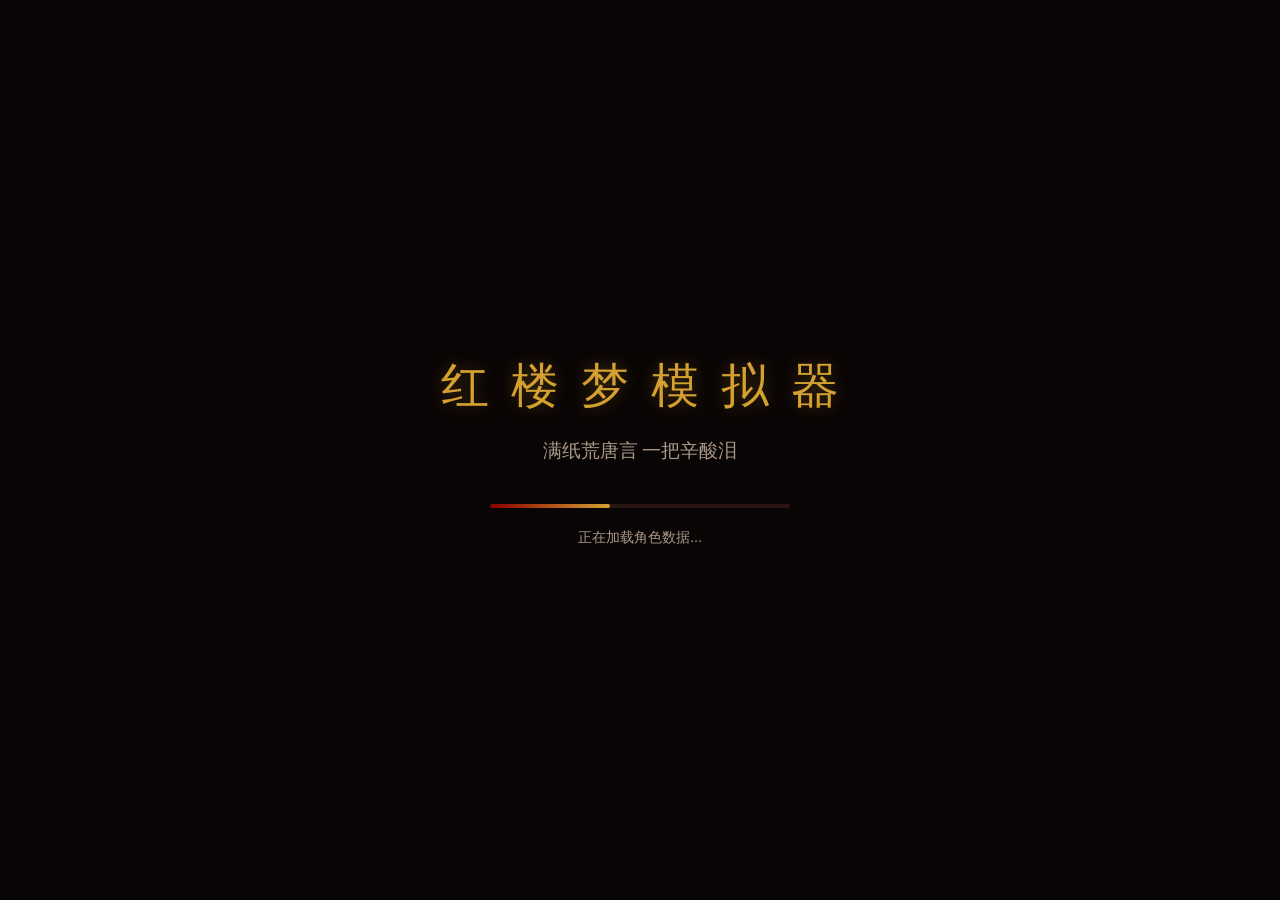
<file: index.html>
<!DOCTYPE html>
<html lang="zh-CN">
<head>
    <meta charset="UTF-8">
    <meta name="viewport" content="width=device-width, initial-scale=1.0">
    <meta name="description" content="红楼梦模拟器 - 沉浸式红楼梦原著体验网页游戏">
    <title>红楼梦模拟器</title>
    <link rel="stylesheet" href="src/css/main.css">
    <link rel="stylesheet" href="src/css/ui.css">
    <link rel="stylesheet" href="src/css/scenes.css">
    <link rel="stylesheet" href="src/css/characters.css">
    <link rel="stylesheet" href="src/css/animations.css">
</head>
<body>
    <div id="game-container">
        <div id="loading-screen" class="screen active">
            <div class="loading-content">
                <div class="loading-title">
                    <span class="title-char">红</span>
                    <span class="title-char">楼</span>
                    <span class="title-char">梦</span>
                    <span class="title-char">模</span>
                    <span class="title-char">拟</span>
                    <span class="title-char">器</span>
                </div>
                <div class="loading-subtitle">满纸荒唐言 一把辛酸泪</div>
                <div class="loading-bar-container">
                    <div class="loading-bar" id="loading-bar"></div>
                </div>
                <div class="loading-text" id="loading-text">正在加载资源...</div>
            </div>
            <div class="loading-particles" id="loading-particles"></div>
        </div>

        <div id="main-menu" class="screen">
            <div class="menu-background"></div>
            <div class="menu-content">
                <div class="menu-title">
                    <h1>红楼梦模拟器</h1>
                    <p class="menu-subtitle">都云作者痴 谁解其中味</p>
                </div>
                <div class="menu-buttons">
                    <button class="menu-btn primary" id="btn-new-game">开始新游戏</button>
                    <button class="menu-btn" id="btn-continue" disabled>继续游戏</button>
                    <button class="menu-btn" id="btn-achievements">成就殿堂</button>
                    <button class="menu-btn" id="btn-ending-collection-menu">结局图鉴</button>
                    <button class="menu-btn" id="btn-settings">系统设置</button>
                    <button class="menu-btn" id="btn-about">关于游戏</button>
                </div>
                <div class="menu-footer">
                    <span>版本 1.0.0</span>
                    <span>|</span>
                    <span>基于《红楼梦》原著</span>
                </div>
            </div>
            <div class="menu-petals" id="menu-petals"></div>
        </div>

        <div id="character-select" class="screen">
            <div class="screen-header">
                <button class="back-btn" id="btn-back-from-select">返回</button>
                <h2>选择你的身份</h2>
                <div class="header-spacer"></div>
            </div>
            <div class="character-select-body">
                <div class="character-grid" id="character-grid"></div>
                <div class="character-detail" id="character-detail" style="display:none;">
                    <div class="detail-portrait" id="detail-portrait"></div>
                    <div class="detail-info">
                        <h3 class="detail-name" id="detail-name"></h3>
                        <p class="detail-title" id="detail-title"></p>
                        <div class="detail-attributes" id="detail-attributes"></div>
                        <div class="detail-background" id="detail-background"></div>
                        <div class="detail-relationships" id="detail-relationships"></div>
                        <div class="detail-storylines" id="detail-storylines"></div>
                        <button class="confirm-btn" id="btn-confirm-character">确认选择</button>
                    </div>
                </div>
            </div>
        </div>

        <div id="game-screen" class="screen">
            <div class="game-header" id="game-header">
                <div class="header-left">
                    <button class="icon-btn" id="btn-menu" title="菜单">☰</button>
                    <span class="chapter-info" id="chapter-info">第一章</span>
                </div>
                <div class="header-center">
                    <span class="scene-name" id="scene-name">大观园</span>
                </div>
                <div class="header-right">
                    <button class="icon-btn" id="btn-save" title="存档">💾</button>
                    <button class="icon-btn" id="btn-auto" title="自动播放">▶</button>
                    <button class="icon-btn" id="btn-log" title="对话记录">📜</button>
                </div>
            </div>

            <div class="game-main">
                <div class="scene-container" id="scene-container">
                    <div class="scene-background" id="scene-background"></div>
                    <div class="scene-characters" id="scene-characters"></div>
                    <div class="scene-effects" id="scene-effects"></div>
                </div>

                <div class="dialogue-container" id="dialogue-container">
                    <div class="speaker-name" id="speaker-name"></div>
                    <div class="dialogue-text" id="dialogue-text"></div>
                    <div class="dialogue-indicator" id="dialogue-indicator">▼</div>
                </div>

                <div class="choices-container" id="choices-container" style="display:none;"></div>
            </div>

            <div class="game-footer" id="game-footer">
                <div class="status-bar">
                    <div class="status-item" id="status-time">
                        <span class="status-label">时辰</span>
                        <span class="status-value">卯时</span>
                    </div>
                    <div class="status-item" id="status-season">
                        <span class="status-label">季节</span>
                        <span class="status-value">春</span>
                    </div>
                    <div class="status-item" id="status-day">
                        <span class="status-label">日期</span>
                        <span class="status-value">初一</span>
                    </div>
                    <div id="relationship-display"></div>
                </div>
                <div class="attribute-bar" id="attribute-bar">
                    <div class="attr-pill" data-attr="wisdom" title="智慧">
                        <span class="attr-icon">🧠</span><span class="attr-label-sm">智</span>
                        <div class="attr-bar-track"><div class="attr-bar-fill" id="attr-wisdom-bar"></div></div>
                        <span class="attr-val-sm" id="attr-wisdom-val">5</span>
                    </div>
                    <div class="attr-pill" data-attr="charm" title="魅力">
                        <span class="attr-icon">✨</span><span class="attr-label-sm">魅</span>
                        <div class="attr-bar-track"><div class="attr-bar-fill" id="attr-charm-bar"></div></div>
                        <span class="attr-val-sm" id="attr-charm-val">5</span>
                    </div>
                    <div class="attr-pill" data-attr="talent" title="才华">
                        <span class="attr-icon">📜</span><span class="attr-label-sm">才</span>
                        <div class="attr-bar-track"><div class="attr-bar-fill" id="attr-talent-bar"></div></div>
                        <span class="attr-val-sm" id="attr-talent-val">5</span>
                    </div>
                    <div class="attr-pill" data-attr="emotion" title="情感">
                        <span class="attr-icon">💗</span><span class="attr-label-sm">情</span>
                        <div class="attr-bar-track"><div class="attr-bar-fill" id="attr-emotion-bar"></div></div>
                        <span class="attr-val-sm" id="attr-emotion-val">5</span>
                    </div>
                    <div class="attr-pill" data-attr="fortune" title="福气">
                        <span class="attr-icon">🍀</span><span class="attr-label-sm">福</span>
                        <div class="attr-bar-track"><div class="attr-bar-fill" id="attr-fortune-bar"></div></div>
                        <span class="attr-val-sm" id="attr-fortune-val">5</span>
                    </div>
                    <div class="attr-pill" data-attr="health" title="健康">
                        <span class="attr-icon">❤️</span><span class="attr-label-sm">健</span>
                        <div class="attr-bar-track"><div class="attr-bar-fill" id="attr-health-bar"></div></div>
                        <span class="attr-val-sm" id="attr-health-val">5</span>
                    </div>
                </div>
                <div class="quick-actions">
                    <button class="quick-btn" id="btn-character-info" title="角色信息">👤</button>
                    <button class="quick-btn" id="btn-relationship" title="人物关系">🔗</button>
                    <button class="quick-btn" id="btn-inventory" title="物品栏">🎒</button>
                    <button class="quick-btn" id="btn-achievement-panel" title="成就">🏆</button>
                </div>
            </div>

            <div id="attribute-notifications" class="attribute-notifications"></div>

            <div class="event-popup" id="event-popup" style="display:none;">
                <div class="event-content">
                    <div class="event-header" id="event-header"></div>
                    <div class="event-text" id="event-text"></div>
                    <div class="event-choices" id="event-choices"></div>
                </div>
            </div>

            <div class="achievement-popup" id="achievement-popup" style="display:none;">
                <div class="achievement-content">
                    <div class="achievement-icon" id="achievement-icon"></div>
                    <div class="achievement-info">
                        <div class="achievement-name" id="achievement-name"></div>
                        <div class="achievement-desc" id="achievement-desc"></div>
                    </div>
                </div>
            </div>
        </div>

        <div id="side-panel" class="side-panel" style="display:none;">
            <div class="panel-header">
                <h3 id="panel-title">面板</h3>
                <button class="close-btn" id="btn-close-panel">✕</button>
            </div>
            <div class="panel-content" id="panel-content"></div>
        </div>

        <div id="settings-screen" class="screen overlay-screen" style="display:none;">
            <div class="settings-content">
                <h2>系统设置</h2>
                <div class="setting-group">
                    <label>音乐音量</label>
                    <input type="range" id="setting-bgm-volume" min="0" max="100" value="70">
                    <span id="bgm-volume-value">70</span>
                </div>
                <div class="setting-group">
                    <label>音效音量</label>
                    <input type="range" id="setting-sfx-volume" min="0" max="100" value="80">
                    <span id="sfx-volume-value">80</span>
                </div>
                <div class="setting-group">
                    <label>文字速度</label>
                    <input type="range" id="setting-text-speed" min="1" max="5" value="3">
                    <span id="text-speed-value">3</span>
                </div>
                <div class="setting-group">
                    <label>自动播放速度</label>
                    <input type="range" id="setting-auto-speed" min="1" max="5" value="3">
                    <span id="auto-speed-value">3</span>
                </div>
                <div class="setting-group">
                    <label>文字大小</label>
                    <select id="setting-font-size">
                        <option value="small">小</option>
                        <option value="medium" selected>中</option>
                        <option value="large">大</option>
                    </select>
                </div>
                <div class="setting-group">
                    <label>全屏模式</label>
                    <button class="toggle-btn" id="btn-fullscreen">关闭</button>
                </div>
                <div class="setting-actions">
                    <button class="menu-btn" id="btn-back-from-settings">返回</button>
                </div>
            </div>
        </div>

        <div id="save-screen" class="screen overlay-screen" style="display:none;">
            <div class="save-content">
                <h2>存档管理</h2>
                <div class="save-tabs">
                    <button class="tab-btn active" id="tab-save">存档</button>
                    <button class="tab-btn" id="tab-load">读档</button>
                </div>
                <div class="save-slots" id="save-slots"></div>
                <button class="menu-btn" id="btn-back-from-save">返回</button>
            </div>
        </div>

        <div id="dialog-log" class="screen overlay-screen" style="display:none;">
            <div class="log-content">
                <h2>对话记录</h2>
                <div class="log-entries" id="log-entries"></div>
                <button class="menu-btn" id="btn-back-from-log">返回</button>
            </div>
        </div>

        <div id="achievement-screen" class="screen overlay-screen" style="display:none;">
            <div class="achievement-screen-content">
                <h2>成就殿堂</h2>
                <div class="achievement-stats" id="achievement-stats"></div>
                <div class="achievement-grid" id="achievement-grid"></div>
                <button class="menu-btn" id="btn-back-from-achievements">返回</button>
            </div>
        </div>

        <div id="ending-screen" class="screen" style="display:none;">
            <div class="ending-screen-bg"></div>
            <div class="ending-screen-content">
                <div class="ending-screen-seal">结 局</div>
                <div class="ending-screen-title" id="ending-screen-title"></div>
                <div class="ending-screen-divider"></div>
                <div class="ending-screen-text" id="ending-screen-text"></div>
                <div class="ending-screen-poem" id="ending-screen-poem"></div>
                <div class="ending-screen-stats" id="ending-screen-stats"></div>
                <div class="ending-screen-collection" id="ending-screen-collection"></div>
                <div class="ending-screen-buttons">
                    <button class="menu-btn primary" id="btn-ending-restart">重新开始</button>
                    <button class="menu-btn" id="btn-ending-collection">结局图鉴</button>
                    <button class="menu-btn" id="btn-ending-menu">返回主菜单</button>
                </div>
            </div>
        </div>

        <div id="ending-collection-screen" class="screen">
            <div class="ending-collection-content">
                <div class="ending-collection-header">
                    <h2>结局图鉴</h2>
                    <div id="ending-collection-stats"></div>
                    <button class="menu-btn" id="btn-back-from-ending-collection">返回</button>
                </div>
                <div class="ending-collection-grid" id="ending-collection-grid"></div>
            </div>
            <div id="ending-detail-popup" class="ending-detail-popup" style="display:none;"></div>
        </div>
    </div>

    <script src="src/js/core/state.js"></script>
    <script src="src/js/core/storage.js"></script>
    <script src="src/js/core/loader.js"></script>
    <script src="src/js/core/engine.js"></script>
    <script src="src/js/data/scenes.js"></script>
    <script src="src/js/data/characters.js"></script>
    <script src="src/js/data/stories.js"></script>
    <script src="src/js/data/events.js"></script>
    <script src="src/js/data/achievements.js"></script>
    <script src="src/js/systems/character.js"></script>
    <script src="src/js/systems/story.js"></script>
    <script src="src/js/systems/event.js"></script>
    <script src="src/js/systems/achievement.js"></script>
    <script src="src/js/systems/ending-collection.js"></script>
    <script src="src/js/systems/audio.js"></script>
    <script src="src/js/ui/components.js"></script>
    <script src="src/js/ui/animations.js"></script>
    <script src="src/js/app.js"></script>
</body>
</html>
</file>
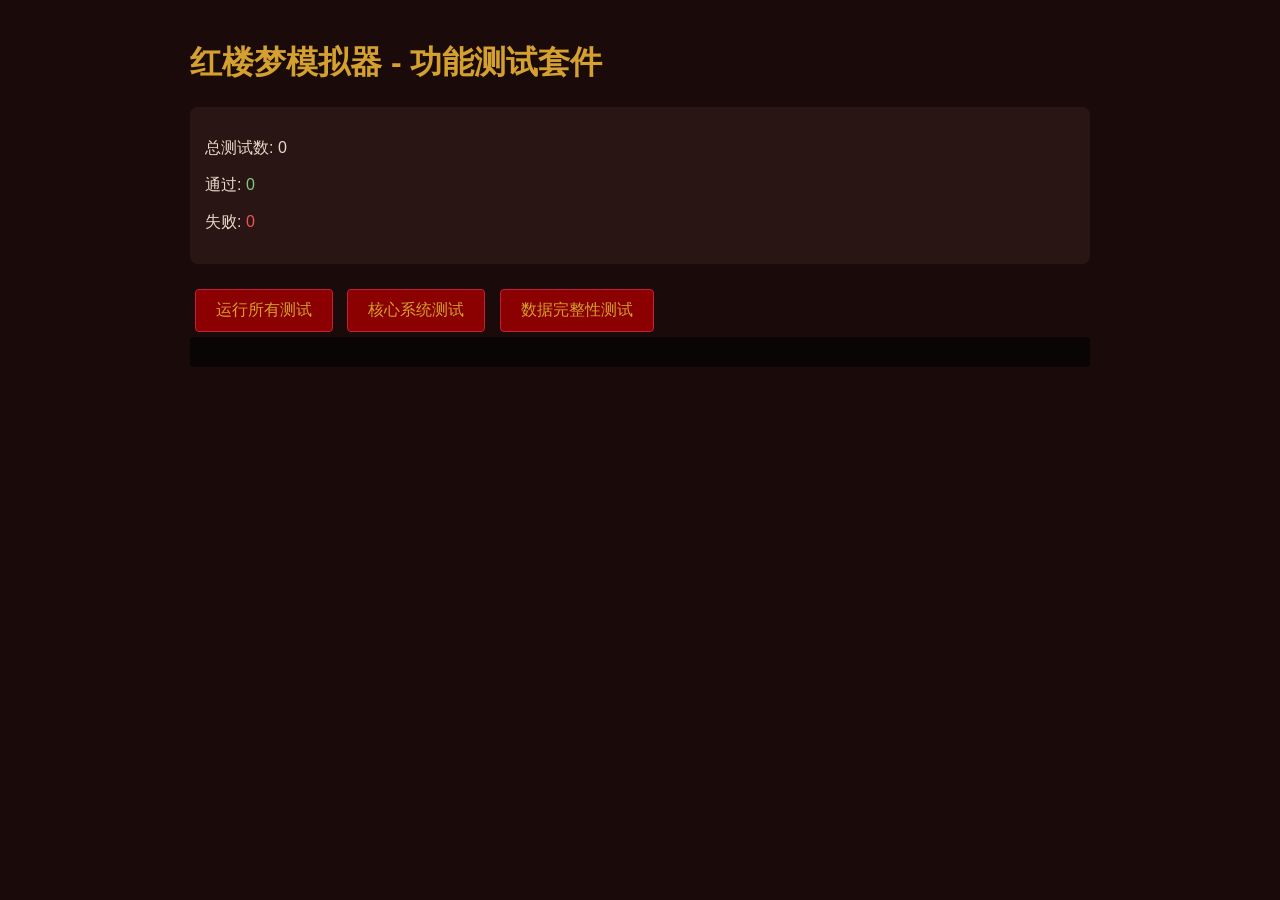
<file: test/index.html>
<!DOCTYPE html>
<html lang="zh-CN">
<head>
    <meta charset="UTF-8">
    <meta name="viewport" content="width=device-width, initial-scale=1.0">
    <title>红楼梦模拟器 - 功能测试</title>
    <style>
        body { font-family: 'Microsoft YaHei', sans-serif; max-width: 900px; margin: 0 auto; padding: 20px; background: #1a0a0a; color: #e8d8c8; }
        h1, h2 { color: #d4a030; }
        .test-suite { margin-bottom: 30px; }
        .test-case { padding: 10px; margin: 5px 0; border: 1px solid #5c3030; border-radius: 4px; }
        .pass { border-left: 4px solid #4caf50; }
        .fail { border-left: 4px solid #f44336; }
        .pass .result { color: #81c784; }
        .fail .result { color: #ef5350; }
        .result { font-weight: bold; }
        #summary { padding: 15px; background: #2a1515; border-radius: 8px; margin-bottom: 20px; }
        button { padding: 10px 20px; background: #8b0000; color: #d4a030; border: 1px solid #c41e3a; border-radius: 4px; cursor: pointer; font-size: 1em; margin: 5px; }
        button:hover { background: #c41e3a; }
        #output { white-space: pre-wrap; font-family: monospace; font-size: 0.9em; background: #0a0505; padding: 15px; border-radius: 4px; max-height: 400px; overflow-y: auto; }
    </style>
</head>
<body>
    <h1>红楼梦模拟器 - 功能测试套件</h1>
    <div id="summary">
        <p>总测试数: <span id="total">0</span></p>
        <p>通过: <span id="passed" style="color:#81c784;">0</span></p>
        <p>失败: <span id="failed" style="color:#ef5350;">0</span></p>
    </div>
    <button onclick="runAllTests()">运行所有测试</button>
    <button onclick="runCoreTests()">核心系统测试</button>
    <button onclick="runDataTests()">数据完整性测试</button>
    <div id="output"></div>

    <script src="../src/js/core/state.js"></script>
    <script src="../src/js/core/storage.js"></script>
    <script src="../src/js/data/scenes.js"></script>
    <script src="../src/js/data/characters.js"></script>
    <script src="../src/js/data/stories.js"></script>
    <script src="../src/js/data/events.js"></script>
    <script src="../src/js/data/achievements.js"></script>

    <script>
    var results = { total: 0, passed: 0, failed: 0 };

    function assert(condition, testName) {
        results.total++;
        if (condition) {
            results.passed++;
            output('✅ 通过: ' + testName);
        } else {
            results.failed++;
            output('❌ 失败: ' + testName);
        }
        updateSummary();
    }

    function output(text) {
        var el = document.getElementById('output');
        el.textContent += text + '\n';
        el.scrollTop = el.scrollHeight;
    }

    function updateSummary() {
        document.getElementById('total').textContent = results.total;
        document.getElementById('passed').textContent = results.passed;
        document.getElementById('failed').textContent = results.failed;
    }

    function runCoreTests() {
        results = { total: 0, passed: 0, failed: 0 };
        document.getElementById('output').textContent = '';
        output('=== 核心系统测试 ===\n');

        output('\n--- 状态管理系统 ---');
        HLM.State.init();
        assert(HLM.State.get('screen') === 'loading', '初始屏幕状态为loading');
        HLM.State.set('chapter', 3);
        assert(HLM.State.get('chapter') === 3, '设置和获取章节号');
        HLM.State.increment('chapter');
        assert(HLM.State.get('chapter') === 4, '递增章节号');
        assert(HLM.State.checkCondition({ chapter: { min: 3 } }), '条件判断: chapter >= 3');
        assert(!HLM.State.checkCondition({ chapter: { min: 10 } }), '条件判断: chapter < 10');
        HLM.State.applyEffects({ 'attributes.wisdom': { add: 3 } });
        assert(HLM.State.get('attributes.wisdom') === 8, '应用效果: wisdom + 3');

        output('\n--- 存储系统 ---');
        var saveResult = HLM.Storage.save(1, { screen: 'test', chapter: 5 });
        assert(saveResult === true, '保存存档');
        var loadData = HLM.Storage.load(1);
        assert(loadData !== null, '读取存档');
        assert(loadData.state.chapter === 5, '存档数据完整性');
        HLM.Storage.deleteSave(1);
        assert(HLM.Storage.load(1) === null, '删除存档');

        output('\n--- 条件系统 ---');
        HLM.State.init();
        assert(HLM.State.checkCondition({}), '空条件始终为真');
        assert(HLM.State.checkCondition(null), 'null条件为真');
        HLM.State.set('flags.test_flag', true);
        assert(HLM.State.checkCondition({ 'flags.test_flag': true }), '标志条件判断');

        output('\n=== 核心系统测试完成 ===\n');
    }

    function runDataTests() {
        results = { total: 0, passed: 0, failed: 0 };
        document.getElementById('output').textContent = '';
        output('=== 数据完整性测试 ===\n');

        output('\n--- 角色数据 ---');
        var charCount = Object.keys(HLM.CharacterData).length;
        assert(charCount >= 10, '角色数量 >= 10 (实际: ' + charCount + ')');
        for (var id in HLM.CharacterData) {
            var ch = HLM.CharacterData[id];
            assert(ch.name && ch.name.length > 0, id + ': 有名称');
            assert(ch.background && ch.background.length >= 300, id + ': 背景故事 >= 300字 (实际: ' + (ch.background ? ch.background.length : 0) + ')');
            assert(ch.attributes && Object.keys(ch.attributes).length === 6, id + ': 6项属性');
            assert(ch.storylines && ch.storylines.length >= 2, id + ': 至少2条剧情线 (实际: ' + (ch.storylines ? ch.storylines.length : 0) + ')');
            assert(ch.startNode, id + ': 有起始节点');
        }

        output('\n--- 场景数据 ---');
        var sceneCount = Object.keys(HLM.SceneData).length;
        assert(sceneCount >= 15, '场景数量 >= 15 (实际: ' + sceneCount + ')');
        for (var sid in HLM.SceneData) {
            var scene = HLM.SceneData[sid];
            assert(scene.name && scene.name.length > 0, sid + ': 有名称');
            assert(scene.gradient || scene.backgroundColor, sid + ': 有背景样式');
        }

        output('\n--- 剧情数据 ---');
        var storyCount = Object.keys(HLM.StoryData).length;
        assert(storyCount >= 50, '剧情节点 >= 50 (实际: ' + storyCount + ')');
        for (var nid in HLM.StoryData) {
            var node = HLM.StoryData[nid];
            assert(node.text && node.text.length > 0, nid + ': 有文本内容');
        }

        output('\n--- 事件数据 ---');
        assert(HLM.EventData.length >= 100, '事件数量 >= 100 (实际: ' + HLM.EventData.length + ')');
        var typeCount = { character_interaction: 0, environment: 0, seasonal: 0, hidden: 0 };
        HLM.EventData.forEach(function(evt) {
            if (typeCount[evt.type] !== undefined) typeCount[evt.type]++;
            assert(evt.id && evt.name && evt.text, '事件 ' + evt.id + ': 有基本字段');
            assert(evt.probability > 0 && evt.probability <= 1, '事件 ' + evt.id + ': 概率在0-1之间');
        });
        assert(typeCount.character_interaction >= 20, '人物互动事件 >= 20 (实际: ' + typeCount.character_interaction + ')');
        assert(typeCount.environment >= 15, '环境探索事件 >= 15 (实际: ' + typeCount.environment + ')');
        assert(typeCount.seasonal >= 15, '季节性事件 >= 15 (实际: ' + typeCount.seasonal + ')');
        assert(typeCount.hidden >= 20, '隐藏触发事件 >= 20 (实际: ' + typeCount.hidden + ')');

        output('\n--- 成就数据 ---');
        assert(HLM.AchievementData.length >= 30, '成就数量 >= 30 (实际: ' + HLM.AchievementData.length + ')');
        var categoryCount = {};
        HLM.AchievementData.forEach(function(ach) {
            categoryCount[ach.category] = (categoryCount[ach.category] || 0) + 1;
            assert(ach.id && ach.name && ach.description, '成就 ' + ach.id + ': 有基本字段');
            assert(['bronze', 'silver', 'gold', 'platinum'].indexOf(ach.tier) !== -1, '成就 ' + ach.id + ': 有效等级');
        });
        assert(Object.keys(categoryCount).length >= 4, '成就分类 >= 4 (实际: ' + Object.keys(categoryCount).length + ')');

        output('\n=== 数据完整性测试完成 ===\n');
    }

    function runAllTests() {
        runCoreTests();
        output('\n');
        runDataTests();
        output('\n=== 所有测试完成 ===');
        output('总计: ' + results.total + ' | 通过: ' + results.passed + ' | 失败: ' + results.failed);
    }
    </script>
</body>
</html>
</file>
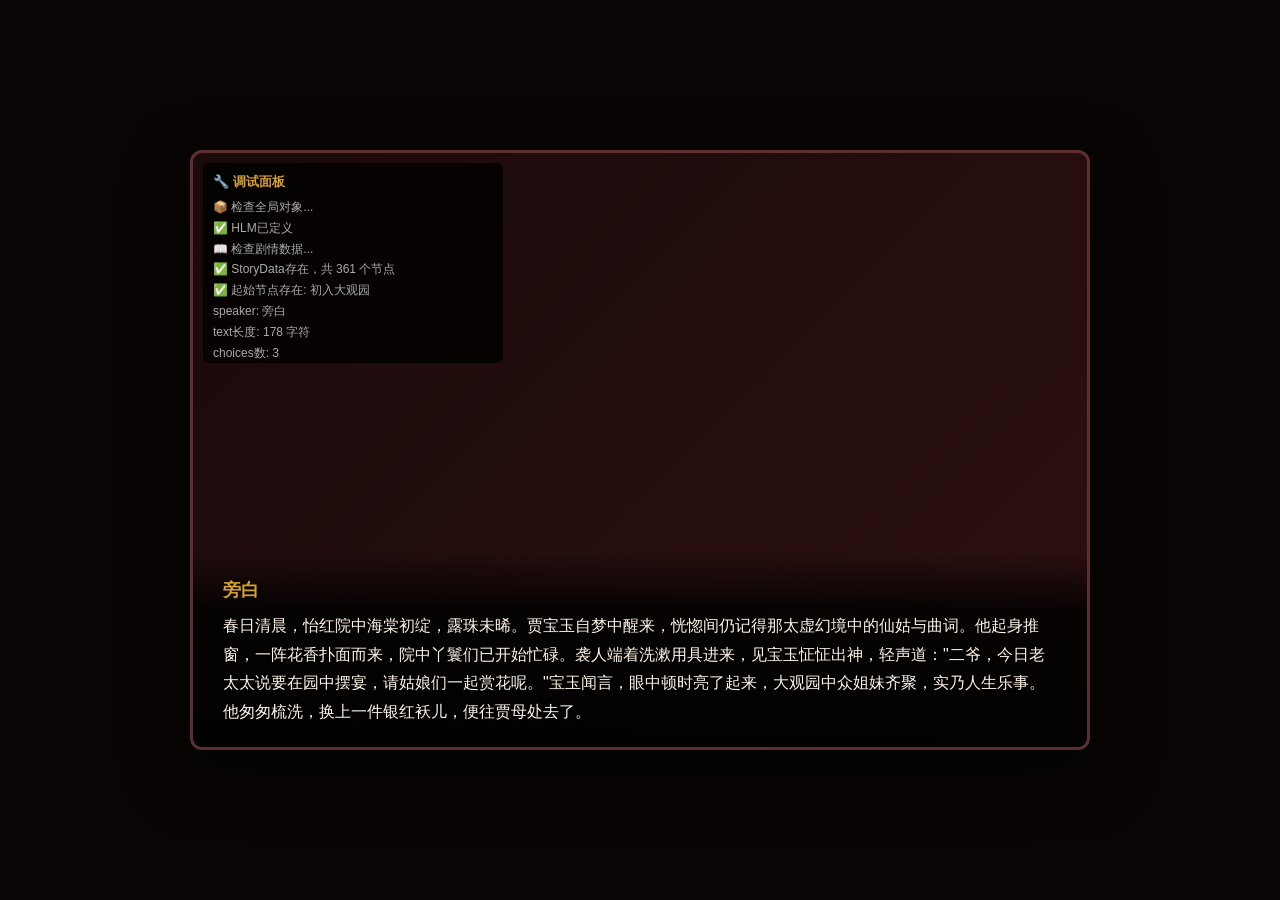
<file: test-minimal.html>
<!DOCTYPE html>
<html lang="zh-CN">
<head>
    <meta charset="UTF-8">
    <meta name="viewport" content="width=device-width, initial-scale=1.0">
    <title>红楼梦模拟器 - 最简测试版</title>
    <style>
        * { margin: 0; padding: 0; box-sizing: border-box; }
        
        body {
            background: #0a0505;
            color: #fff5e8;
            font-family: 'Microsoft YaHei', sans-serif;
            min-height: 100vh;
            display: flex;
            justify-content: center;
            align-items: center;
        }
        
        #game-container {
            width: 900px;
            height: 600px;
            background: linear-gradient(135deg, #1a0a0a 0%, #2d1010 100%);
            border: 3px solid #5c3030;
            border-radius: 12px;
            position: relative;
            overflow: hidden;
            box-shadow: 0 20px 60px rgba(0, 0, 0, 0.8);
        }
        
        /* 场景背景 */
        #scene-bg {
            position: absolute;
            top: 0;
            left: 0;
            width: 100%;
            height: 100%;
            background-size: cover;
            background-position: center;
            opacity: 0.3;
            z-index: 0;
        }
        
        /* 对话容器 - 关键！ */
        #dialogue-area {
            position: absolute;
            bottom: 0;
            left: 0;
            right: 0;
            background: linear-gradient(180deg, 
                transparent 0%, 
                rgba(0, 0, 0, 0.85) 30%, 
                rgba(0, 0, 0, 0.95) 100%);
            padding: 25px 30px 20px;
            z-index: 9999 !important; /* 最高层级 */
        }
        
        #speaker-name {
            font-family: 'KaiTi', 'STKaiti', serif;
            font-size: 18px;
            color: #d4a030;
            margin-bottom: 10px;
            font-weight: bold;
            text-shadow: 2px 2px 4px rgba(0, 0, 0, 0.8);
            display: block !important;
            visibility: visible !important;
            opacity: 1 !important;
        }
        
        #dialogue-text {
            font-family: 'Microsoft YaHei', sans-serif;
            font-size: 16px;
            line-height: 1.8;
            color: #fff5e8 !important; /* 强制白色 */
            min-height: 80px;
            word-wrap: break-word;
            display: block !important;
            visibility: visible !important;
            opacity: 1 !important;
            position: relative !important;
            z-index: 10000 !important;
            text-shadow: 1px 1px 2px rgba(0, 0, 0, 0.9);
        }
        
        #choices-container {
            margin-top: 15px;
            display: none;
            gap: 10px;
            flex-wrap: wrap;
            z-index: 10001 !important;
        }
        
        .choice-btn {
            background: linear-gradient(135deg, #8b2020 0%, #a52a2a 100%);
            color: #fff5e8;
            border: 2px solid #d4a030;
            padding: 12px 24px;
            cursor: pointer;
            font-size: 14px;
            border-radius: 6px;
            transition: all 0.3s ease;
            z-index: 10001 !important;
        }
        
        .choice-btn:hover {
            transform: translateY(-2px);
            box-shadow: 0 5px 20px rgba(212, 160, 48, 0.4);
            background: linear-gradient(135deg, #a52a2a 0%, #c04040 100%);
        }
        
        #debug-info {
            position: absolute;
            top: 10px;
            left: 10px;
            background: rgba(0, 0, 0, 0.8);
            padding: 10px;
            border-radius: 6px;
            font-size: 12px;
            max-width: 300px;
            z-index: 99999;
            max-height: 200px;
            overflow-y: auto;
        }
        
        #debug-info h3 {
            color: #d4a030;
            margin-bottom: 8px;
            font-size: 13px;
        }
        
        #debug-info p {
            margin: 4px 0;
            color: #aaa;
            line-height: 1.4;
        }
        
        .success { color: #4CAF50; }
        .error { color: #f44336; }
        .warning { color: #ff9800; }
    </style>
</head>
<body>

<div id="game-container">
    <div id="scene-bg"></div>
    
    <!-- 调试信息面板 -->
    <div id="debug-info">
        <h3>🔧 调试面板</h3>
        <div id="debug-content"></div>
    </div>
    
    <!-- 对话区域 - 最高优先级 -->
    <div id="dialogue-area" style="z-index: 9999;">
        <div id="speaker-name">旁白</div>
        <div id="dialogue-text"></div>
        <div id="choices-container"></div>
    </div>
</div>

<!-- 加载游戏数据 -->
<script src="src/js/core/state.js"></script>
<script src="src/js/data/scenes.js"></script>
<script src="src/js/data/characters.js"></script>
<script src="src/js/data/stories.js"></script>

<script>
// 等待DOM加载完成
document.addEventListener('DOMContentLoaded', function() {
    console.log('🎮 最简测试版启动！');
    
    var debugContent = document.getElementById('debug-content');
    
    function log(msg, type) {
        console.log(msg);
        var p = document.createElement('p');
        p.className = type || '';
        p.textContent = msg;
        debugContent.appendChild(p);
    }
    
    // 测试1：检查HLM对象
    log('📦 检查全局对象...');
    if (typeof HLM === 'undefined') {
        log('❌ HLM未定义！JS文件加载失败', 'error');
        return;
    } else {
        log('✅ HLM已定义', 'success');
    }
    
    // 测试2：检查StoryData
    log('\n📖 检查剧情数据...');
    if (!HLM.StoryData) {
        log('❌ HLM.StoryData不存在', 'error');
        return;
    }
    
    var nodeCount = Object.keys(HLM.StoryData).length;
    log('✅ StoryData存在，共 ' + nodeCount + ' 个节点', 'success');
    
    // 测试3：获取贾宝玉起始节点
    var startNode = HLM.StoryData['baoyu_ch1_01'];
    if (!startNode) {
        log('❌ 起始节点 baoyu_ch1_01 不存在！', 'error');
        return;
    }
    
    log('✅ 起始节点存在: ' + startNode.title, 'success');
    log('   speaker: ' + (startNode.speaker || '无'));
    log('   text长度: ' + (startNode.text || '').length + ' 字符');
    log('   choices数: ' + (startNode.choices ? startNode.choices.length : 0));
    
    // 测试4：显示文本（关键步骤）
    log('\n🎯 开始显示文本...');
    
    var speakerEl = document.getElementById('speaker-name');
    var textEl = document.getElementById('dialogue-text');
    
    log('speakerEl: ' + (speakerEl ? '✅' : '❌ NULL'), speakerEl ? 'success' : 'error');
    log('textEl: ' + (textEl ? '✅' : '❌ NULL'), textEl ? 'success' : 'error');
    
    if (!speakerEl || !textEl) {
        log('❌ DOM元素缺失，无法继续', 'error');
        return;
    }
    
    // 设置说话者
    speakerEl.textContent = startNode.speaker || '旁白';
    speakerEl.style.display = 'block';
    speakerEl.style.visibility = 'visible';
    speakerEl.style.opacity = '1';
    log('✅ 说话者已设置: ' + speakerEl.textContent, 'success');
    
    // 获取文本内容
    var text = startNode.text || '【无文本内容】';
    if (text.length === 0) {
        text = '【警告】文本为空！';
        log('⚠️ 文本为空，使用默认文本', 'warning');
    }
    
    // 显示文本 - 多重保险
    textEl.innerHTML = ''; // 清空
    textEl.textContent = text; // 设置文本
    textEl.innerText = text; // 再次确认
    
    // 强制样式
    textEl.style.display = 'block';
    textEl.style.visibility = 'visible';
    textEl.style.opacity = '1';
    textEl.style.color = '#fff5e8';
    textEl.style.position = 'relative';
    textEl.style.zIndex = '10000';
    
    log('✅ 文本已设置，长度: ' + textEl.textContent.length, 'success');
    log('   前50字: ' + text.substring(0, 50));
    
    // 验证显示
    setTimeout(function() {
        var computedStyle = getComputedStyle(textEl);
        log('\n🔍 验证计算样式:');
        log('   display: ' + computedStyle.display);
        log('   visibility: ' + computedStyle.visibility);
        log('   opacity: ' + computedStyle.opacity);
        log('   color: ' + computedStyle.color);
        log('   zIndex: ' + computedStyle.zIndex);
        log('   实际textContent长度: ' + textEl.textContent.length);
        
        if (textEl.textContent.length > 0) {
            log('\n🎉 成功！旁白文本应该已显示！', 'success');
        } else {
            log('\n❌ 失败！文本仍未显示', 'error');
        }
    }, 100);
    
    // 测试5：显示选择按钮
    if (startNode.choices && startNode.choices.length > 0) {
        log('\n🎮 准备选择按钮...');
        
        setTimeout(function() {
            var container = document.getElementById('choices-container');
            container.style.display = 'flex';
            
            startNode.choices.forEach(function(choice, idx) {
                var btn = document.createElement('button');
                btn.className = 'choice-btn';
                btn.textContent = choice.text;
                
                btn.onclick = function() {
                    log('\n👆 点击了: ' + choice.text);
                    
                    // 查找下一个节点
                    var nextNode = HLM.StoryData[choice.next];
                    if (nextNode) {
                        log('→ 进入下一个节点: ' + nextNode.title);
                        
                        // 更新对话
                        speakerEl.textContent = nextNode.speaker || '旁白';
                        textEl.textContent = nextNode.text || '【无文本】';
                        
                        // 更新选择
                        container.innerHTML = '';
                        if (nextNode.choices) {
                            nextNode.choices.forEach(function(c) {
                                var b = document.createElement('button');
                                b.className = 'choice-btn';
                                b.textContent = c.text;
                                b.onclick = function() {
                                    var n = HLM.StoryData[c.next];
                                    if (n) {
                                        speakerEl.textContent = n.speaker || '旁白';
                                        textEl.textContent = n.text || '【无文本】';
                                        
                                        container.innerHTML = '';
                                        if (n.choices) {
                                            n.choices.forEach(function(nc) {
                                                var nb = document.createElement('button');
                                                nb.className = 'choice-btn';
                                                nb.textContent = nc.text;
                                                
                                                if (nc.next && HLM.StoryData[nc.next] && HLM.StoryData[nc.next].isEnding) {
                                                    nb.onclick = function() {
                                                        var ending = HLM.StoryData[nc.next];
                                                        speakerEl.textContent = '🏆 结局';
                                                        textEl.textContent = '\n【' + ending.title + '】\n\n' + ending.text + '\n\n' + (ending.poem || '');
                                                        container.innerHTML = '<button class="choice-btn" onclick="location.reload()">重新开始</button>';
                                                    };
                                                } else if (nc.next) {
                                                    nb.onclick = function() {
                                                        var nn = HLM.StoryData[nc.next];
                                                        if (nn) {
                                                            speakerEl.textContent = nn.speaker || '旁白';
                                                            textEl.textContent = nn.text || '【无文本】';
                                                        }
                                                    };
                                                }
                                                
                                                container.appendChild(nb);
                                            });
                                        }
                                        container.style.display = 'flex';
                                    }
                                };
                                container.appendChild(b);
                            });
                            container.style.display = 'flex';
                        }
                        
                        if (nextNode.isEnding) {
                            log('🏆 这是结局节点！');
                            container.innerHTML = '<button class="choice-btn" onclick="location.reload()">重新开始</button>';
                        }
                    } else {
                        log('⚠️ 下一个节点不存在: ' + choice.next, 'warning');
                    }
                };
                
                container.appendChild(btn);
            });
            
            log('✅ 已显示 ' + startNode.choices.length + ' 个选择按钮', 'success');
        }, 1500);
    }
});
</script>

</body>
</html>
</file>
<file: src/css/main.css>
:root {
    --color-primary: #8b0000;
    --color-primary-light: #c41e3a;
    --color-primary-dark: #5c0000;
    --color-gold: #d4a030;
    --color-gold-light: #f0d060;
    --color-bg-dark: #0a0505;
    --color-bg-medium: #1a0a0a;
    --color-bg-light: #2a1515;
    --color-text: #e8d8c8;
    --color-text-dim: #a89888;
    --color-text-bright: #fff5e8;
    --color-border: #5c3030;
    --color-border-light: #8c5050;
    --font-title: 'SimSun', '宋体', serif;
    --font-body: 'Microsoft YaHei', '微软雅黑', sans-serif;
    --font-poem: 'KaiTi', '楷体', serif;
    --shadow-glow: 0 0 20px rgba(139, 0, 0, 0.3);
    --shadow-gold: 0 0 15px rgba(212, 160, 48, 0.3);
}

* { margin: 0; padding: 0; box-sizing: border-box; }

html, body {
    width: 100%; height: 100%;
    overflow: hidden;
    font-family: var(--font-body);
    color: var(--color-text);
    background: var(--color-bg-dark);
}

body.font-size-small { font-size: 14px; }
body.font-size-medium { font-size: 16px; }
body.font-size-large { font-size: 20px; }

#game-container {
    width: 100%; height: 100%;
    position: relative;
    overflow: hidden;
}

.screen {
    position: absolute;
    top: 0; left: 0;
    width: 100%; height: 100%;
    display: none;
    flex-direction: column;
    opacity: 0;
}
.screen.active { display: flex; opacity: 1; }
.overlay-screen {
    position: fixed;
    top: 0; left: 0;
    width: 100%; height: 100%;
    background: rgba(0, 0, 0, 0.85);
    z-index: 200;
    display: none;
    align-items: center;
    justify-content: center;
    opacity: 0;
    pointer-events: none;
}
.overlay-screen.active {
    display: flex;
    opacity: 1;
    pointer-events: auto;
}

#loading-screen {
    background: var(--color-bg-dark);
    display: flex;
    justify-content: center;
    align-items: center;
}
.loading-content {
    text-align: center;
    z-index: 2;
}
.loading-title {
    font-family: var(--font-title);
    font-size: 3em;
    color: var(--color-gold);
    margin-bottom: 20px;
    text-shadow: var(--shadow-gold);
}
.title-char {
    display: inline-block;
    animation: titleFloat 3s ease-in-out infinite;
    margin: 0 5px;
}
.title-char:nth-child(1) { animation-delay: 0s; }
.title-char:nth-child(2) { animation-delay: 0.2s; }
.title-char:nth-child(3) { animation-delay: 0.4s; }
.title-char:nth-child(4) { animation-delay: 0.6s; }
.title-char:nth-child(5) { animation-delay: 0.8s; }
.title-char:nth-child(6) { animation-delay: 1.0s; }
@keyframes titleFloat {
    0%, 100% { transform: translateY(0); }
    50% { transform: translateY(-10px); }
}
.loading-subtitle {
    font-family: var(--font-poem);
    font-size: 1.2em;
    color: var(--color-text-dim);
    margin-bottom: 40px;
}
.loading-bar-container {
    width: 300px;
    height: 4px;
    background: var(--color-bg-light);
    border-radius: 2px;
    margin: 0 auto 20px;
    overflow: hidden;
}
.loading-bar {
    width: 0%;
    height: 100%;
    background: linear-gradient(90deg, var(--color-primary), var(--color-gold));
    border-radius: 2px;
    transition: width 0.3s ease;
}
.loading-text {
    font-size: 0.9em;
    color: var(--color-text-dim);
}
.loading-particles {
    position: absolute;
    top: 0; left: 0;
    width: 100%; height: 100%;
    pointer-events: none;
    overflow: hidden;
    z-index: 1;
}

#main-menu {
    background: var(--color-bg-dark);
    justify-content: center;
    align-items: center;
}
.menu-background {
    position: absolute;
    top: 0; left: 0;
    width: 100%; height: 100%;
    background:
        radial-gradient(ellipse at 50% 30%, rgba(139, 0, 0, 0.15) 0%, transparent 60%),
        radial-gradient(ellipse at 20% 80%, rgba(212, 160, 48, 0.08) 0%, transparent 50%),
        linear-gradient(180deg, #0a0505 0%, #1a0808 50%, #0a0505 100%);
    pointer-events: none;
}
.menu-content {
    text-align: center;
    z-index: 10;
    position: relative;
}
.menu-title h1 {
    font-family: var(--font-title);
    font-size: 3.5em;
    color: var(--color-gold);
    text-shadow: var(--shadow-gold), 0 0 40px rgba(212, 160, 48, 0.2);
    margin-bottom: 10px;
    letter-spacing: 0.3em;
}
.menu-subtitle {
    font-family: var(--font-poem);
    font-size: 1.2em;
    color: var(--color-text-dim);
    margin-bottom: 50px;
}
.menu-buttons {
    display: flex;
    flex-direction: column;
    align-items: center;
    gap: 12px;
}
.menu-btn {
    font-family: var(--font-body);
    font-size: 1em;
    padding: 12px 40px;
    background: transparent;
    color: var(--color-text);
    border: 1px solid var(--color-border);
    border-radius: 4px;
    cursor: pointer;
    transition: all 0.3s ease;
    min-width: 220px;
    letter-spacing: 0.1em;
}
.menu-btn:hover {
    background: rgba(139, 0, 0, 0.3);
    border-color: var(--color-primary-light);
    color: var(--color-text-bright);
    box-shadow: var(--shadow-glow);
}
.menu-btn.primary {
    background: linear-gradient(135deg, var(--color-primary), var(--color-primary-dark));
    border-color: var(--color-primary-light);
    color: var(--color-gold-light);
    font-size: 1.1em;
}
.menu-btn.primary:hover {
    background: linear-gradient(135deg, var(--color-primary-light), var(--color-primary));
    box-shadow: var(--shadow-glow), 0 0 30px rgba(139, 0, 0, 0.5);
}
.menu-btn:disabled {
    opacity: 0.4;
    cursor: not-allowed;
}
.menu-footer {
    margin-top: 40px;
    font-size: 0.8em;
    color: var(--color-text-dim);
    display: flex;
    gap: 15px;
    justify-content: center;
}
.menu-petals {
    position: absolute;
    top: 0; left: 0;
    width: 100%; height: 100%;
    pointer-events: none;
    overflow: hidden;
    z-index: 1;
}
.petal {
    position: absolute;
    top: -20px;
    width: 12px;
    height: 12px;
    background: radial-gradient(circle, #ffb7c5, #ff69b4);
    border-radius: 50% 0 50% 50%;
    animation: fall linear infinite;
    opacity: 0.6;
}
@keyframes fall {
    0% { transform: translateY(-20px) rotate(0deg) translateX(0); opacity: 0.6; }
    25% { transform: translateY(25vh) rotate(90deg) translateX(30px); }
    50% { transform: translateY(50vh) rotate(180deg) translateX(-20px); }
    75% { transform: translateY(75vh) rotate(270deg) translateX(25px); }
    100% { transform: translateY(100vh) rotate(360deg) translateX(0); opacity: 0; }
}

#character-select {
    background: var(--color-bg-dark);
    flex-direction: column;
}
.screen-header {
    display: flex;
    align-items: center;
    justify-content: space-between;
    padding: 15px 20px;
    background: rgba(0, 0, 0, 0.5);
    border-bottom: 1px solid var(--color-border);
    z-index: 10;
    flex-shrink: 0;
}
.screen-header h2 {
    font-family: var(--font-title);
    color: var(--color-gold);
    font-size: 1.5em;
}
.header-spacer { width: 80px; }
.back-btn {
    font-family: var(--font-body);
    padding: 8px 20px;
    background: transparent;
    color: var(--color-text);
    border: 1px solid var(--color-border);
    border-radius: 4px;
    cursor: pointer;
    transition: all 0.3s ease;
}
.back-btn:hover {
    background: rgba(139, 0, 0, 0.3);
    border-color: var(--color-primary-light);
}
.character-select-body {
    display: flex;
    flex: 1;
    overflow: hidden;
}
.character-grid {
    display: grid;
    grid-template-columns: repeat(auto-fill, minmax(180px, 1fr));
    gap: 15px;
    padding: 20px;
    overflow-y: auto;
    flex: 1;
}
.char-card {
    background: var(--color-bg-light);
    border: 1px solid var(--color-border);
    border-radius: 8px;
    padding: 15px;
    text-align: center;
    cursor: pointer;
    transition: all 0.3s ease;
}
.char-card:hover {
    border-color: var(--color-gold);
    box-shadow: var(--shadow-gold);
    transform: translateY(-3px);
}
.char-card.selected {
    border-color: var(--color-gold);
    box-shadow: var(--shadow-gold), 0 0 30px rgba(212, 160, 48, 0.2);
}
.char-portrait {
    font-size: 3em;
    margin-bottom: 8px;
}
.char-name {
    font-family: var(--font-title);
    color: var(--color-gold);
    font-size: 1.1em;
    margin-bottom: 4px;
}
.char-title {
    font-family: var(--font-poem);
    color: var(--color-text-dim);
    font-size: 0.85em;
}
.character-detail {
    width: 45%;
    min-width: 350px;
    height: 100%;
    background: var(--color-bg-medium);
    border-left: 1px solid var(--color-border);
    padding: 20px;
    overflow-y: auto;
    flex-shrink: 0;
}
.detail-portrait {
    font-size: 5em;
    text-align: center;
    margin-bottom: 15px;
}
.detail-name {
    font-family: var(--font-title);
    color: var(--color-gold);
    font-size: 1.8em;
    text-align: center;
    margin-bottom: 5px;
}
.detail-title {
    font-family: var(--font-poem);
    color: var(--color-text-dim);
    text-align: center;
    margin-bottom: 20px;
}
.detail-attributes {
    display: grid;
    grid-template-columns: repeat(3, 1fr);
    gap: 8px;
    margin-bottom: 20px;
}
.attr-item {
    background: var(--color-bg-dark);
    padding: 8px;
    border-radius: 4px;
    text-align: center;
}
.attr-label {
    font-size: 0.8em;
    color: var(--color-text-dim);
    display: block;
}
.attr-value {
    font-size: 1.2em;
    color: var(--color-gold);
}
.detail-background {
    margin-bottom: 20px;
    line-height: 1.8;
    color: var(--color-text);
}
.detail-relationships {
    margin-bottom: 20px;
}
.rel-item {
    display: flex;
    justify-content: space-between;
    align-items: center;
    padding: 8px 0;
    border-bottom: 1px solid rgba(92, 48, 48, 0.3);
}
.rel-name { color: var(--color-text); }
.rel-type { color: var(--color-text-dim); font-size: 0.9em; }
.rel-bar {
    width: 80px;
    height: 4px;
    background: var(--color-bg-dark);
    border-radius: 2px;
    overflow: hidden;
}
.rel-bar-fill {
    height: 100%;
    background: linear-gradient(90deg, var(--color-primary), var(--color-gold));
    border-radius: 2px;
    transition: width 0.5s ease;
}
.detail-storylines {
    margin-bottom: 20px;
}
.storyline-item {
    padding: 10px;
    margin-bottom: 8px;
    background: var(--color-bg-dark);
    border-radius: 4px;
    border-left: 3px solid var(--color-gold);
}
.storyline-name {
    color: var(--color-gold);
    font-weight: bold;
    margin-bottom: 4px;
}
.storyline-desc {
    color: var(--color-text-dim);
    font-size: 0.9em;
}
.confirm-btn {
    width: 100%;
    padding: 12px;
    background: linear-gradient(135deg, var(--color-primary), var(--color-primary-dark));
    color: var(--color-gold-light);
    border: 1px solid var(--color-primary-light);
    border-radius: 4px;
    font-family: var(--font-body);
    font-size: 1.1em;
    cursor: pointer;
    transition: all 0.3s ease;
}
.confirm-btn:hover {
    background: linear-gradient(135deg, var(--color-primary-light), var(--color-primary));
    box-shadow: var(--shadow-glow);
}

#game-screen {
    background: var(--color-bg-dark);
}
.game-header {
    display: flex;
    justify-content: space-between;
    align-items: center;
    padding: 8px 15px;
    background: rgba(0, 0, 0, 0.7);
    border-bottom: 1px solid var(--color-border);
    z-index: 10;
}
.header-left, .header-right {
    display: flex;
    align-items: center;
    gap: 10px;
}
.header-center {
    font-family: var(--font-title);
    color: var(--color-gold);
    font-size: 1.1em;
}
.chapter-info {
    color: var(--color-text-dim);
    font-size: 0.9em;
}
.icon-btn {
    width: 36px;
    height: 36px;
    background: transparent;
    border: 1px solid var(--color-border);
    border-radius: 4px;
    color: var(--color-text);
    cursor: pointer;
    font-size: 1em;
    display: flex;
    align-items: center;
    justify-content: center;
    transition: all 0.3s ease;
}
.icon-btn:hover {
    background: rgba(139, 0, 0, 0.3);
    border-color: var(--color-primary-light);
}
.icon-btn.active {
    background: rgba(139, 0, 0, 0.5);
    border-color: var(--color-primary-light);
}
.game-main {
    flex: 1;
    position: relative;
    overflow: hidden;
}
.scene-container {
    position: absolute;
    top: 0; left: 0;
    width: 100%; height: 100%;
    overflow: hidden;
}
.scene-background {
    position: absolute;
    top: 0; left: 0;
    width: 100%; height: 100%;
    background: linear-gradient(180deg, #1a0a2e 0%, #2d1b4e 30%, #4a2c6e 60%, #2a1a3e 100%);
    transition: background 1s ease;
}
.scene-characters {
    position: absolute;
    bottom: 0;
    left: 50%;
    transform: translateX(-50%);
    display: flex;
    gap: 20px;
    padding: 20px;
}
.scene-character {
    font-size: 4em;
    animation: characterAppear 0.5s ease;
}
@keyframes characterAppear {
    from { opacity: 0; transform: translateY(20px); }
    to { opacity: 1; transform: translateY(0); }
}
.scene-effects {
    position: absolute;
    top: 0; left: 0;
    width: 100%; height: 100%;
    pointer-events: none;
    overflow: hidden;
}
.scene-particle {
    position: absolute;
    pointer-events: none;
}
.scene-particle.petal {
    width: 10px;
    height: 10px;
    background: radial-gradient(circle, #ffb7c5, #ff69b4);
    border-radius: 50% 0 50% 50%;
}
.scene-particle.leaf {
    width: 12px;
    height: 8px;
    background: #90ee90;
    border-radius: 0 50% 0 50%;
}
.scene-particle.snow {
    width: 6px;
    height: 6px;
    background: white;
    border-radius: 50%;
}
.scene-particle.firefly {
    width: 4px;
    height: 4px;
    border-radius: 50%;
    box-shadow: 0 0 6px currentColor;
}
.scene-particle.mist {
    width: 100px;
    height: 30px;
    border-radius: 50%;
    filter: blur(10px);
}
.scene-particle.moonbeam {
    width: 200px;
    height: 400px;
    background: linear-gradient(180deg, rgba(200,200,255,0.1), transparent);
    filter: blur(20px);
}
@keyframes float-up {
    0% { transform: translateY(100vh) scale(0); opacity: 0; }
    10% { opacity: 1; }
    90% { opacity: 1; }
    100% { transform: translateY(-20px) scale(1); opacity: 0; }
}
@keyframes fall {
    0% { transform: translateY(-20px) rotate(0deg); opacity: 0.7; }
    100% { transform: translateY(100vh) rotate(720deg); opacity: 0; }
}
@keyframes fall-slow {
    0% { transform: translateY(-20px) rotate(0deg) translateX(0); opacity: 0.5; }
    50% { transform: translateY(50vh) rotate(360deg) translateX(30px); }
    100% { transform: translateY(100vh) rotate(720deg) translateX(-20px); opacity: 0; }
}
@keyframes drift {
    0% { transform: translateX(-100px); opacity: 0; }
    50% { opacity: 0.3; }
    100% { transform: translateX(calc(100vw + 100px)); opacity: 0; }
}
@keyframes shimmer {
    0%, 100% { opacity: 0.2; }
    50% { opacity: 0.5; }
}
@keyframes flow {
    0% { transform: translateX(-20px) translateY(0); opacity: 0.5; }
    100% { transform: translateX(100vw) translateY(20px); opacity: 0; }
}

.dialogue-container {
    position: absolute;
    bottom: 0;
    left: 0;
    width: 100%;
    background: linear-gradient(180deg, transparent, rgba(0,0,0,0.85) 20%, rgba(0,0,0,0.92));
    padding: 20px 25px 15px;
    cursor: pointer;
    min-height: 180px;
    z-index: 5;
}
.speaker-name {
    font-family: var(--font-title);
    color: var(--color-gold);
    font-size: 1.1em;
    margin-bottom: 8px;
}
.dialogue-text {
    font-family: var(--font-poem);
    font-size: 1.1em;
    line-height: 1.8;
    color: var(--color-text-bright);
    min-height: 60px;
    white-space: pre-wrap;
    word-wrap: break-word;
    overflow-wrap: break-word;
}
.dialogue-indicator {
    text-align: center;
    color: var(--color-gold);
    font-size: 0.8em;
    animation: blink 1s ease-in-out infinite;
    margin-top: 10px;
}
@keyframes blink {
    0%, 100% { opacity: 1; }
    50% { opacity: 0.3; }
}

.choices-container {
    position: absolute;
    bottom: 180px;
    left: 0;
    width: 100%;
    padding: 15px 25px;
    background: rgba(0, 0, 0, 0.9);
    display: flex;
    flex-direction: column;
    gap: 10px;
    z-index: 6;
}
.choice-btn {
    font-family: var(--font-body);
    padding: 12px 20px;
    background: var(--color-bg-light);
    color: var(--color-text);
    border: 1px solid var(--color-border);
    border-radius: 4px;
    cursor: pointer;
    text-align: left;
    transition: all 0.3s ease;
    font-size: 1em;
}
.choice-btn:hover {
    background: rgba(139, 0, 0, 0.3);
    border-color: var(--color-primary-light);
    color: var(--color-text-bright);
    padding-left: 30px;
}

.ending-banner {
    text-align: center;
    padding: 20px;
    margin-bottom: 15px;
}
.ending-seal {
    display: inline-block;
    padding: 8px 30px;
    border: 3px solid var(--color-primary);
    color: var(--color-primary-light);
    font-family: var(--font-title);
    font-size: 1.5em;
    letter-spacing: 0.5em;
    margin-bottom: 15px;
    text-shadow: 0 0 10px rgba(139, 0, 0, 0.5);
}
.ending-title-text {
    font-family: var(--font-title);
    font-size: 1.3em;
    color: var(--color-gold);
    letter-spacing: 0.2em;
}
.ending-buttons {
    display: flex;
    gap: 15px;
    justify-content: center;
    margin-top: 10px;
}
.ending-btn {
    text-align: center !important;
    padding-left: 20px !important;
    min-width: 140px;
    border-color: var(--color-gold) !important;
    color: var(--color-gold) !important;
}
.ending-btn:hover {
    background: rgba(212, 160, 48, 0.2) !important;
    color: var(--color-gold-light) !important;
    padding-left: 20px !important;
}

.relationship-bar-mini {
    display: inline-flex;
    align-items: center;
    gap: 4px;
    padding: 2px 8px;
    background: rgba(0, 0, 0, 0.4);
    border-radius: 10px;
    font-size: 0.75em;
    cursor: default;
    white-space: nowrap;
}
.relationship-bar-mini .rel-icon {
    font-size: 1em;
}
.relationship-bar-mini .rel-name-short {
    color: var(--color-text-dim);
    max-width: 30px;
    overflow: hidden;
}
.relationship-bar-mini .rel-bar-mini {
    width: 30px;
    height: 3px;
    background: var(--color-bg-dark);
    border-radius: 2px;
    overflow: hidden;
}
.relationship-bar-mini .rel-fill-mini {
    height: 100%;
    border-radius: 2px;
    transition: width 0.5s ease;
}
.relationship-bar-mini .rel-val {
    color: var(--color-gold);
    font-size: 0.9em;
}

#relationship-display {
    display: flex;
    gap: 6px;
    flex-wrap: wrap;
    align-items: center;
}

.game-footer {
    display: flex;
    justify-content: space-between;
    align-items: center;
    padding: 8px 15px;
    background: rgba(0, 0, 0, 0.7);
    border-top: 1px solid var(--color-border);
}
.status-bar {
    display: flex;
    gap: 20px;
}
.status-item {
    display: flex;
    align-items: center;
    gap: 5px;
}
.status-label {
    color: var(--color-text-dim);
    font-size: 0.8em;
}
.status-value {
    color: var(--color-gold);
    font-size: 0.9em;
}
.quick-actions {
    display: flex;
    gap: 8px;
}
.quick-btn {
    width: 32px;
    height: 32px;
    background: transparent;
    border: 1px solid var(--color-border);
    border-radius: 4px;
    cursor: pointer;
    font-size: 0.9em;
    display: flex;
    align-items: center;
    justify-content: center;
    transition: all 0.3s ease;
}
.quick-btn:hover {
    background: var(--color-bg-light);
    border-color: var(--color-gold);
}
.quick-btn:active { transform: scale(0.95); }

.attribute-bar {
    display: flex;
    gap: 6px;
    align-items: center;
    padding: 3px 8px;
    background: rgba(10, 5, 5, 0.6);
    border-radius: 12px;
    border: 1px solid rgba(92, 48, 48, 0.4);
}
.attr-pill {
    display: flex;
    align-items: center;
    gap: 2px;
    position: relative;
}
.attr-icon { font-size: 0.7em; }
.attr-label-sm {
    font-size: 0.65em;
    color: var(--color-text-dim);
    display: none;
}
.attr-bar-track {
    width: 28px;
    height: 4px;
    background: rgba(255, 255, 255, 0.1);
    border-radius: 2px;
    overflow: hidden;
    position: relative;
}
.attr-bar-fill {
    height: 100%;
    border-radius: 2px;
    transition: width 0.4s ease, background-color 0.4s ease;
    width: 50%;
}
#attr-wisdom-bar { background: linear-gradient(90deg, #64b5f6, #42a5f5); }
#attr-charm-bar { background: linear-gradient(90deg, #f48fb1, #ec407a); }
#attr-talent-bar { background: linear-gradient(90deg, #81c784, #66bb6a); }
#attr-emotion-bar { background: linear-gradient(90deg, #ffb74d, #ff9800); }
#attr-fortune-bar { background: linear-gradient(90deg, #ce93d8, #ab47bc); }
#attr-health-bar { background: linear-gradient(90deg, #ef5350, #e53935); }
.attr-val-sm {
    font-size: 0.72em;
    color: var(--color-gold-light);
    min-width: 14px;
    text-align: center;
    font-weight: bold;
}
.attr-pill[data-attr="health"] .attr-val-sm.low { color: #ef5350; }
.attr-pill[data-attr="health"] .attr-val-sm.critical { color: #ff1744; animation: pulse-critical 1s infinite; }

@keyframes pulse-critical {
    0%, 100% { opacity: 1; }
    50% { opacity: 0.4; }
}

.attribute-notifications {
    position: absolute;
    top: 25%;
    right: 20px;
    pointer-events: none;
    z-index: 100;
    display: flex;
    flex-direction: column-reverse;
    gap: 6px;
}
.attr-notification {
    padding: 6px 14px;
    border-radius: 20px;
    font-size: 0.85em;
    font-weight: bold;
    white-space: nowrap;
    animation: attrFloatUp 2s ease forwards;
    box-shadow: 0 2px 10px rgba(0, 0, 0, 0.5);
}
.attr-notification.positive { background: rgba(76, 175, 80, 0.85); color: #e8f5e9; }
.attr-notification.negative { background: rgba(244, 67, 54, 0.85); color: #ffebee; }
.attr-notification.neutral { background: rgba(158, 158, 158, 0.85); color: #f5f5f5; }

@keyframes attrFloatUp {
    0% { opacity: 1; transform: translateY(0) translateX(0); }
    70% { opacity: 1; }
    100% { opacity: 0; transform: translateY(-60px) translateX(10px); }
}

@media (max-width: 900px) {
    .attribute-bar { gap: 3px; padding: 2px 5px; }
    .attr-bar-track { width: 20px; height: 3px; }
    .attr-icon { display: none; }
    .attr-label-sm { display: inline; }
    .attr-val-sm { font-size: 0.65em; min-width: 12px; }
}

.event-popup {
    position: absolute;
    top: 0; left: 0;
    width: 100%; height: 100%;
    background: rgba(0, 0, 0, 0.8);
    display: flex;
    align-items: center;
    justify-content: center;
    z-index: 50;
}
.event-content {
    background: var(--color-bg-medium);
    border: 2px solid var(--color-gold);
    border-radius: 8px;
    padding: 30px;
    max-width: 500px;
    width: 90%;
    text-align: center;
    pointer-events: auto;
}
.event-header {
    font-family: var(--font-title);
    color: var(--color-gold);
    font-size: 1.3em;
    margin-bottom: 15px;
}
.event-text {
    line-height: 1.8;
    margin-bottom: 20px;
    color: var(--color-text);
}
.event-choices {
    display: flex;
    flex-direction: column;
    gap: 8px;
}
.event-choice-btn {
    font-family: var(--font-body);
    padding: 10px 20px;
    background: var(--color-bg-light);
    color: var(--color-text);
    border: 1px solid var(--color-border);
    border-radius: 4px;
    cursor: pointer;
    transition: all 0.3s ease;
}
.event-choice-btn:hover {
    background: rgba(139, 0, 0, 0.3);
    border-color: var(--color-primary-light);
}

.achievement-popup {
    position: absolute;
    top: 20px;
    right: 20px;
    z-index: 60;
    pointer-events: none;
}
.achievement-content {
    background: linear-gradient(135deg, var(--color-bg-medium), var(--color-bg-light));
    border: 2px solid var(--color-gold);
    border-radius: 8px;
    padding: 15px 25px;
    display: flex;
    align-items: center;
    gap: 15px;
    box-shadow: var(--shadow-gold);
    animation: achievementSlide 0.5s ease;
}
@keyframes achievementSlide {
    from { transform: translateX(100%); opacity: 0; }
    to { transform: translateX(0); opacity: 1; }
}
.achievement-icon {
    font-size: 2em;
}
.achievement-name {
    font-family: var(--font-title);
    color: var(--color-gold);
    font-size: 1.1em;
}
.achievement-desc {
    color: var(--color-text-dim);
    font-size: 0.85em;
}

.side-panel {
    position: absolute;
    top: 0; right: 0;
    width: 350px;
    height: 100%;
    background: var(--color-bg-medium);
    border-left: 1px solid var(--color-border);
    z-index: 80;
    display: flex;
    flex-direction: column;
    box-shadow: -5px 0 20px rgba(0, 0, 0, 0.5);
}
.panel-header {
    display: flex;
    justify-content: space-between;
    align-items: center;
    padding: 15px 20px;
    border-bottom: 1px solid var(--color-border);
}
.panel-header h3 {
    font-family: var(--font-title);
    color: var(--color-gold);
}
.close-btn {
    background: transparent;
    border: none;
    color: var(--color-text-dim);
    font-size: 1.2em;
    cursor: pointer;
}
.close-btn:hover { color: var(--color-text); }
.panel-content {
    flex: 1;
    overflow-y: auto;
    padding: 15px;
}
.panel-btn {
    width: 100%;
    padding: 12px;
    background: var(--color-bg-light);
    color: var(--color-text);
    border: 1px solid var(--color-border);
    border-radius: 4px;
    cursor: pointer;
    margin-bottom: 8px;
    font-family: var(--font-body);
    font-size: 1em;
    text-align: left;
    transition: all 0.3s ease;
}
.panel-btn:hover {
    background: rgba(139, 0, 0, 0.3);
    border-color: var(--color-primary-light);
}
.panel-btn.danger {
    border-color: #8b0000;
    color: #ff6b6b;
}

.settings-content, .save-content, .log-content, .achievement-screen-content {
    background: var(--color-bg-medium);
    border: 1px solid var(--color-border);
    border-radius: 8px;
    padding: 30px;
    max-width: 600px;
    width: 90%;
    max-height: 80vh;
    overflow-y: auto;
}
.settings-content h2, .save-content h2, .log-content h2, .achievement-screen-content h2 {
    font-family: var(--font-title);
    color: var(--color-gold);
    text-align: center;
    margin-bottom: 25px;
}
.setting-group {
    display: flex;
    align-items: center;
    justify-content: space-between;
    margin-bottom: 15px;
    padding: 8px 0;
}
.setting-group label {
    color: var(--color-text);
    min-width: 100px;
}
.setting-group input[type="range"] {
    flex: 1;
    margin: 0 15px;
    accent-color: var(--color-primary);
}
.setting-group select {
    background: var(--color-bg-dark);
    color: var(--color-text);
    border: 1px solid var(--color-border);
    padding: 5px 10px;
    border-radius: 4px;
}
.toggle-btn {
    padding: 5px 15px;
    background: var(--color-bg-dark);
    color: var(--color-text);
    border: 1px solid var(--color-border);
    border-radius: 4px;
    cursor: pointer;
}
.setting-actions {
    text-align: center;
    margin-top: 20px;
}

.save-tabs {
    display: flex;
    gap: 10px;
    margin-bottom: 20px;
    justify-content: center;
}
.tab-btn {
    padding: 8px 25px;
    background: transparent;
    color: var(--color-text-dim);
    border: 1px solid var(--color-border);
    border-radius: 4px;
    cursor: pointer;
    font-family: var(--font-body);
}
.tab-btn.active {
    background: rgba(139, 0, 0, 0.3);
    color: var(--color-gold);
    border-color: var(--color-primary-light);
}
.save-slots {
    display: flex;
    flex-direction: column;
    gap: 10px;
    margin-bottom: 20px;
}
.save-slot {
    display: flex;
    justify-content: space-between;
    align-items: center;
    padding: 12px;
    background: var(--color-bg-dark);
    border: 1px solid var(--color-border);
    border-radius: 4px;
}
.slot-number {
    color: var(--color-gold);
    font-weight: bold;
}
.slot-character { color: var(--color-text); font-size: 0.9em; }
.slot-date { color: var(--color-text-dim); font-size: 0.8em; }
.slot-empty { color: var(--color-text-dim); font-style: italic; }
.slot-actions { display: flex; gap: 5px; }
.slot-btn {
    padding: 5px 12px;
    background: transparent;
    color: var(--color-text);
    border: 1px solid var(--color-border);
    border-radius: 3px;
    cursor: pointer;
    font-size: 0.85em;
    font-family: var(--font-body);
}
.slot-btn:hover {
    background: rgba(139, 0, 0, 0.3);
}
.slot-btn.delete-btn {
    border-color: #8b0000;
    color: #ff6b6b;
}

.log-entries {
    max-height: 400px;
    overflow-y: auto;
    margin-bottom: 20px;
}
.log-entry {
    padding: 8px 0;
    border-bottom: 1px solid rgba(92, 48, 48, 0.2);
}
.log-speaker {
    color: var(--color-gold);
    font-weight: bold;
    margin-right: 10px;
}
.log-text {
    color: var(--color-text);
}

.achievement-stats {
    text-align: center;
    margin-bottom: 20px;
    color: var(--color-text-dim);
}
.achievement-grid {
    display: grid;
    grid-template-columns: repeat(auto-fill, minmax(160px, 1fr));
    gap: 10px;
    margin-bottom: 20px;
}
.achievement-card {
    background: var(--color-bg-dark);
    border: 1px solid var(--color-border);
    border-radius: 6px;
    padding: 12px;
    text-align: center;
}
.achievement-card.unlocked {
    border-color: var(--color-gold);
    box-shadow: var(--shadow-gold);
}
.achievement-card.locked {
    opacity: 0.4;
}
.achievement-card .ach-icon {
    font-size: 2em;
    margin-bottom: 5px;
}
.achievement-card .ach-name {
    color: var(--color-gold);
    font-size: 0.9em;
    margin-bottom: 3px;
}
.achievement-card .ach-desc {
    color: var(--color-text-dim);
    font-size: 0.75em;
}
.achievement-card .ach-tier {
    font-size: 0.7em;
    margin-top: 3px;
}
.tier-bronze { color: #cd7f32; }
.tier-silver { color: #c0c0c0; }
.tier-gold { color: #ffd700; }
.tier-platinum { color: #e5e4e2; text-shadow: 0 0 5px rgba(229,228,226,0.5); }

.empty-message {
    text-align: center;
    color: var(--color-text-dim);
    padding: 40px;
    font-style: italic;
}

.inventory-grid {
    display: grid;
    grid-template-columns: repeat(auto-fill, minmax(80px, 1fr));
    gap: 10px;
}
.inventory-item {
    background: var(--color-bg-dark);
    border: 1px solid var(--color-border);
    border-radius: 4px;
    padding: 10px;
    text-align: center;
    cursor: pointer;
}
.inventory-item:hover {
    border-color: var(--color-gold);
}
.item-icon { font-size: 1.5em; margin-bottom: 5px; }
.item-name { font-size: 0.8em; color: var(--color-text-dim); }

.about-content h3 {
    font-family: var(--font-title);
    color: var(--color-gold);
    margin-bottom: 15px;
}
.about-content h4 {
    color: var(--color-primary-light);
    margin: 15px 0 8px;
}
.about-content p {
    line-height: 1.8;
    margin-bottom: 10px;
}

#ending-screen {
    background: var(--color-bg-dark);
    flex-direction: column;
    align-items: center;
    justify-content: center;
    z-index: 300;
}
.ending-screen-bg {
    position: absolute;
    top: 0; left: 0;
    width: 100%; height: 100%;
    background:
        radial-gradient(ellipse at 50% 30%, rgba(139, 0, 0, 0.2) 0%, transparent 60%),
        radial-gradient(ellipse at 50% 70%, rgba(212, 160, 48, 0.1) 0%, transparent 50%),
        linear-gradient(180deg, #0a0505 0%, #1a0808 50%, #0a0505 100%);
    pointer-events: none;
}
.ending-screen-content {
    position: relative;
    z-index: 10;
    text-align: center;
    max-width: 700px;
    width: 90%;
    padding: 40px;
    animation: fadeIn 1.5s ease;
}
.ending-screen-seal {
    display: inline-block;
    padding: 12px 40px;
    border: 3px solid var(--color-primary);
    color: var(--color-primary-light);
    font-family: var(--font-title);
    font-size: 2em;
    letter-spacing: 0.8em;
    margin-bottom: 25px;
    text-shadow: 0 0 20px rgba(139, 0, 0, 0.5);
    animation: scaleIn 0.8s cubic-bezier(0.4, 0, 0.2, 1);
}
.ending-screen-title {
    font-family: var(--font-title);
    font-size: 1.8em;
    color: var(--color-gold);
    letter-spacing: 0.3em;
    margin-bottom: 20px;
    text-shadow: 0 0 15px rgba(212, 160, 48, 0.4);
}
.ending-screen-divider {
    width: 200px;
    height: 1px;
    margin: 20px auto;
    background: linear-gradient(90deg, transparent, var(--color-gold), transparent);
}
.ending-screen-text {
    font-family: var(--font-poem);
    font-size: 1.1em;
    line-height: 2;
    color: var(--color-text-bright);
    text-align: left;
    margin-bottom: 25px;
    white-space: pre-line;
}
.ending-screen-poem {
    font-family: var(--font-poem);
    font-size: 1.15em;
    line-height: 2.2;
    color: var(--color-gold);
    margin-bottom: 30px;
    padding: 15px 25px;
    border-left: 3px solid var(--color-gold);
    background: rgba(212, 160, 48, 0.05);
    text-align: left;
}
.ending-screen-stats {
    display: flex;
    justify-content: center;
    gap: 20px;
    margin-bottom: 30px;
    flex-wrap: wrap;
}
.ending-screen-stats .stat-card {
    min-width: 80px;
}
.ending-screen-buttons {
    display: flex;
    gap: 15px;
    justify-content: center;
}
.ending-screen-collection {
    margin-bottom: 15px;
}
.ending-collection-hint {
    font-family: var(--font-poem);
    font-size: 0.95em;
    color: var(--color-gold);
    letter-spacing: 0.1em;
}

#ending-collection-screen {
    position: fixed;
    top: 0; left: 0;
    width: 100%; height: 100%;
    background: var(--color-bg-dark);
    z-index: 350;
    flex-direction: column;
    overflow-y: auto;
    display: none;
    opacity: 0;
    pointer-events: none;
}
#ending-collection-screen.active {
    display: flex !important;
    opacity: 1 !important;
    pointer-events: auto !important;
}
.ending-collection-content {
    max-width: 900px;
    width: 95%;
    margin: 0 auto;
    padding: 30px 0;
}
.ending-collection-header {
    display: flex;
    align-items: center;
    justify-content: space-between;
    margin-bottom: 25px;
    flex-wrap: wrap;
    gap: 10px;
}
.ending-collection-header h2 {
    font-family: var(--font-title);
    color: var(--color-gold);
    font-size: 1.6em;
    letter-spacing: 0.2em;
    margin: 0;
}
.ending-collection-header .close-btn,
.ending-collection-header .menu-btn {
    background: none;
    border: 1px solid var(--color-border);
    color: var(--color-text-dim);
    font-size: 1em;
    cursor: pointer;
    padding: 8px 20px;
    border-radius: 4px;
    font-family: var(--font-title);
    letter-spacing: 0.1em;
}
.ending-collection-header .close-btn:hover,
.ending-collection-header .menu-btn:hover {
    color: var(--color-text-bright);
    border-color: var(--color-primary);
    background: rgba(212, 160, 48, 0.1);
}
.ending-stats-text {
    font-family: var(--font-poem);
    color: var(--color-text-bright);
    font-size: 1em;
}
.ending-stats-text strong {
    color: var(--color-gold);
    font-size: 1.2em;
}
.ending-progress-bar {
    width: 200px;
    height: 6px;
    background: rgba(255,255,255,0.1);
    border-radius: 3px;
    margin-top: 8px;
    overflow: hidden;
}
.ending-progress-fill {
    height: 100%;
    background: linear-gradient(90deg, var(--color-primary), var(--color-gold));
    border-radius: 3px;
    transition: width 0.5s ease;
}
.ending-char-group {
    margin-bottom: 25px;
}
.ending-char-header {
    display: flex;
    align-items: center;
    justify-content: space-between;
    padding: 8px 15px;
    background: rgba(255,255,255,0.05);
    border-left: 3px solid var(--color-gold);
    margin-bottom: 12px;
}
.ending-char-name {
    font-family: var(--font-title);
    color: var(--color-gold);
    font-size: 1.1em;
    letter-spacing: 0.15em;
}
.ending-char-count {
    color: var(--color-text-dim);
    font-size: 0.9em;
}
.ending-char-grid {
    display: grid;
    grid-template-columns: repeat(auto-fill, minmax(180px, 1fr));
    gap: 12px;
    padding: 0 5px;
}
.ending-card {
    padding: 15px;
    border-radius: 8px;
    cursor: default;
    transition: all 0.3s ease;
    border: 1px solid transparent;
}
.ending-card.collected {
    background: rgba(212, 160, 48, 0.08);
    border: 1px solid rgba(212, 160, 48, 0.3);
    cursor: pointer;
}
.ending-card.collected:hover {
    background: rgba(212, 160, 48, 0.15);
    border-color: rgba(212, 160, 48, 0.6);
    transform: translateY(-2px);
}
.ending-card.locked {
    background: rgba(255,255,255,0.03);
    border: 1px dashed rgba(255,255,255,0.15);
}
.ending-card-title {
    font-family: var(--font-title);
    font-size: 1em;
    margin-bottom: 6px;
    letter-spacing: 0.1em;
}
.ending-card.collected .ending-card-title {
    color: var(--color-gold);
}
.ending-card.locked .ending-card-title {
    color: var(--color-text-dim);
}
.ending-card-poem {
    font-family: var(--font-poem);
    font-size: 0.8em;
    line-height: 1.5;
}
.ending-card.collected .ending-card-poem {
    color: var(--color-text-bright);
}
.ending-card.locked .ending-card-poem {
    color: rgba(255,255,255,0.2);
}

.ending-detail-popup {
    position: fixed;
    top: 0; left: 0;
    width: 100%; height: 100%;
    background: rgba(0,0,0,0.85);
    z-index: 400;
    display: none;
    align-items: center;
    justify-content: center;
    padding: 20px;
}
.ending-detail-content {
    max-width: 600px;
    width: 100%;
    background: var(--color-bg-dark);
    border: 1px solid var(--color-gold);
    border-radius: 12px;
    padding: 30px;
    position: relative;
    text-align: center;
}
.ending-detail-close {
    position: absolute;
    top: 10px; right: 15px;
    background: none;
    border: none;
    color: var(--color-text-dim);
    font-size: 1.3em;
    cursor: pointer;
}
.ending-detail-close:hover {
    color: var(--color-text-bright);
}
.ending-detail-title {
    font-family: var(--font-title);
    font-size: 1.5em;
    color: var(--color-gold);
    letter-spacing: 0.2em;
    margin-bottom: 5px;
}
.ending-detail-character {
    font-family: var(--font-poem);
    color: var(--color-text-dim);
    font-size: 0.9em;
    margin-bottom: 15px;
}
.ending-detail-divider {
    width: 150px;
    height: 1px;
    margin: 0 auto 15px;
    background: linear-gradient(90deg, transparent, var(--color-gold), transparent);
}
.ending-detail-text {
    font-family: var(--font-poem);
    font-size: 0.95em;
    line-height: 1.8;
    color: var(--color-text-bright);
    text-align: left;
    margin-bottom: 15px;
}
.ending-detail-poem {
    font-family: var(--font-poem);
    font-size: 1.05em;
    line-height: 2;
    color: var(--color-gold);
    margin-bottom: 15px;
}
.ending-detail-meta {
    font-size: 0.85em;
    color: var(--color-text-dim);
}

@media (max-width: 768px) {
    .loading-title { font-size: 2em; }
    .menu-title h1 { font-size: 2.5em; }
    .character-select-body { flex-direction: column; }
    .character-detail { width: 100%; min-width: unset; border-left: none; border-top: 1px solid var(--color-border); }
    .character-grid { grid-template-columns: repeat(auto-fill, minmax(140px, 1fr)); }
    .side-panel { width: 100%; }
    .dialogue-container { min-height: 150px; }
    .choices-container { bottom: 150px; }
    .achievement-grid { grid-template-columns: repeat(auto-fill, minmax(130px, 1fr)); }
    .detail-attributes { grid-template-columns: repeat(2, 1fr); }
}
@media (max-width: 480px) {
    .menu-title h1 { font-size: 2em; }
    .menu-btn { min-width: 180px; padding: 10px 30px; }
    .char-portrait { font-size: 2.5em; }
    .status-bar { gap: 10px; }
    .achievement-grid { grid-template-columns: repeat(auto-fill, minmax(110px, 1fr)); }
}
</file>
<file: src/css/ui.css>
:root {
    --ui-radius: 6px;
    --ui-radius-lg: 12px;
    --ui-shadow: 0 4px 12px rgba(0, 0, 0, 0.4);
    --ui-shadow-lg: 0 8px 24px rgba(0, 0, 0, 0.6);
    --ui-transition: all 0.3s cubic-bezier(0.4, 0, 0.2, 1);
    --ui-border: 1px solid var(--color-border);
    --ui-border-gold: 1px solid var(--color-gold);
}

.scrollbar-custom::-webkit-scrollbar {
    width: 6px;
}
.scrollbar-custom::-webkit-scrollbar-track {
    background: var(--color-bg-dark);
}
.scrollbar-custom::-webkit-scrollbar-thumb {
    background: var(--color-border);
    border-radius: 3px;
}
.scrollbar-custom::-webkit-scrollbar-thumb:hover {
    background: var(--color-border-light);
}

.panel-content,
.log-entries,
.save-slots,
.character-grid {
    scrollbar-width: thin;
    scrollbar-color: var(--color-border) var(--color-bg-dark);
}

.tooltip {
    position: relative;
}
.tooltip::after {
    content: attr(data-tooltip);
    position: absolute;
    bottom: 100%;
    left: 50%;
    transform: translateX(-50%);
    padding: 6px 12px;
    background: var(--color-bg-medium);
    color: var(--color-text);
    border: var(--ui-border);
    border-radius: var(--ui-radius);
    font-size: 0.8em;
    white-space: nowrap;
    opacity: 0;
    pointer-events: none;
    transition: opacity 0.2s ease;
    z-index: 200;
}
.tooltip:hover::after {
    opacity: 1;
}

.notification {
    position: fixed;
    top: 20px;
    left: 50%;
    transform: translateX(-50%) translateY(-100px);
    padding: 12px 24px;
    background: var(--color-bg-medium);
    border: var(--ui-border-gold);
    border-radius: var(--ui-radius);
    color: var(--color-gold);
    font-family: var(--font-body);
    z-index: 1000;
    transition: transform 0.4s cubic-bezier(0.4, 0, 0.2, 1);
    box-shadow: var(--ui-shadow-lg);
}
.notification.show {
    transform: translateX(-50%) translateY(0);
}

.progress-bar {
    width: 100%;
    height: 6px;
    background: var(--color-bg-dark);
    border-radius: 3px;
    overflow: hidden;
}
.progress-bar-fill {
    height: 100%;
    background: linear-gradient(90deg, var(--color-primary), var(--color-gold));
    border-radius: 3px;
    transition: width 0.5s ease;
}

.badge {
    display: inline-block;
    padding: 2px 8px;
    border-radius: 10px;
    font-size: 0.7em;
    font-weight: bold;
}
.badge-bronze {
    background: rgba(205, 127, 50, 0.2);
    color: #cd7f32;
    border: 1px solid #cd7f32;
}
.badge-silver {
    background: rgba(192, 192, 192, 0.2);
    color: #c0c0c0;
    border: 1px solid #c0c0c0;
}
.badge-gold {
    background: rgba(255, 215, 0, 0.2);
    color: #ffd700;
    border: 1px solid #ffd700;
}
.badge-platinum {
    background: rgba(229, 228, 226, 0.2);
    color: #e5e4e2;
    border: 1px solid #e5e4e2;
    text-shadow: 0 0 5px rgba(229, 228, 226, 0.5);
}

.divider {
    width: 100%;
    height: 1px;
    background: linear-gradient(90deg, transparent, var(--color-border), transparent);
    margin: 15px 0;
}

.tag {
    display: inline-block;
    padding: 3px 10px;
    background: var(--color-bg-dark);
    border: var(--ui-border);
    border-radius: 12px;
    font-size: 0.75em;
    color: var(--color-text-dim);
}

.btn-group {
    display: flex;
    gap: 8px;
}
.btn-group-vertical {
    display: flex;
    flex-direction: column;
    gap: 8px;
}

.modal-overlay {
    position: fixed;
    top: 0;
    left: 0;
    width: 100%;
    height: 100%;
    background: rgba(0, 0, 0, 0.85);
    display: flex;
    align-items: center;
    justify-content: center;
    z-index: 500;
    opacity: 0;
    transition: opacity 0.3s ease;
}
.modal-overlay.active {
    opacity: 1;
}
.modal-content {
    background: var(--color-bg-medium);
    border: var(--ui-border-gold);
    border-radius: var(--ui-radius-lg);
    padding: 30px;
    max-width: 500px;
    width: 90%;
    max-height: 80vh;
    overflow-y: auto;
    transform: scale(0.9);
    transition: transform 0.3s cubic-bezier(0.4, 0, 0.2, 1);
}
.modal-overlay.active .modal-content {
    transform: scale(1);
}

.toast-container {
    position: fixed;
    top: 80px;
    right: 20px;
    z-index: 600;
    display: flex;
    flex-direction: column;
    gap: 10px;
}
.toast {
    padding: 12px 20px;
    background: var(--color-bg-medium);
    border: var(--ui-border);
    border-radius: var(--ui-radius);
    color: var(--color-text);
    font-size: 0.9em;
    box-shadow: var(--ui-shadow);
    animation: toastIn 0.3s ease, toastOut 0.3s ease 2.7s forwards;
    max-width: 300px;
}
.toast-success {
    border-color: #4caf50;
    color: #81c784;
}
.toast-warning {
    border-color: #ff9800;
    color: #ffb74d;
}
.toast-error {
    border-color: #f44336;
    color: #ef5350;
}
@keyframes toastIn {
    from { transform: translateX(100%); opacity: 0; }
    to { transform: translateX(0); opacity: 1; }
}
@keyframes toastOut {
    from { transform: translateX(0); opacity: 1; }
    to { transform: translateX(100%); opacity: 0; }
}

.stat-card {
    background: var(--color-bg-dark);
    border: var(--ui-border);
    border-radius: var(--ui-radius);
    padding: 12px;
    text-align: center;
}
.stat-card .stat-value {
    font-size: 1.5em;
    color: var(--color-gold);
    font-weight: bold;
}
.stat-card .stat-label {
    font-size: 0.8em;
    color: var(--color-text-dim);
    margin-top: 4px;
}

.tab-bar {
    display: flex;
    border-bottom: 1px solid var(--color-border);
    margin-bottom: 15px;
}
.tab-item {
    padding: 10px 20px;
    background: transparent;
    color: var(--color-text-dim);
    border: none;
    border-bottom: 2px solid transparent;
    cursor: pointer;
    font-family: var(--font-body);
    transition: var(--ui-transition);
}
.tab-item:hover {
    color: var(--color-text);
}
.tab-item.active {
    color: var(--color-gold);
    border-bottom-color: var(--color-gold);
}

@media (max-width: 768px) {
    .modal-content {
        padding: 20px;
        width: 95%;
    }
    .toast-container {
        right: 10px;
        left: 10px;
    }
    .toast {
        max-width: 100%;
    }
}
</file>
<file: src/css/scenes.css>
.scene-container {
    position: relative;
    overflow: hidden;
}
.scene-background {
    position: absolute;
    top: 0;
    left: 0;
    width: 100%;
    height: 100%;
    transition: background 1.5s ease, opacity 1s ease;
}
.scene-background.transitioning {
    opacity: 0;
}

.scene-overlay {
    position: absolute;
    top: 0;
    left: 0;
    width: 100%;
    height: 100%;
    pointer-events: none;
}
.scene-overlay.night {
    background: rgba(0, 0, 20, 0.3);
}
.scene-overlay.dusk {
    background: rgba(50, 20, 0, 0.2);
}
.scene-overlay.dawn {
    background: rgba(255, 200, 100, 0.1);
}
.scene-overlay.rain {
    background: rgba(100, 100, 150, 0.15);
}
.scene-overlay.snow {
    background: rgba(200, 200, 255, 0.1);
}

.scene-vignette {
    position: absolute;
    top: 0;
    left: 0;
    width: 100%;
    height: 100%;
    background: radial-gradient(ellipse at center, transparent 50%, rgba(0, 0, 0, 0.5) 100%);
    pointer-events: none;
}

.scene-ground {
    position: absolute;
    bottom: 0;
    left: 0;
    width: 100%;
    height: 30%;
    background: linear-gradient(180deg, transparent, rgba(0, 0, 0, 0.6) 30%, rgba(0, 0, 0, 0.8));
    pointer-events: none;
}

.scene-weather {
    position: absolute;
    top: 0;
    left: 0;
    width: 100%;
    height: 100%;
    pointer-events: none;
    overflow: hidden;
}
.raindrop {
    position: absolute;
    top: -20px;
    width: 2px;
    height: 20px;
    background: linear-gradient(180deg, transparent, rgba(150, 180, 255, 0.6));
    animation: rainFall linear infinite;
}
@keyframes rainFall {
    0% { transform: translateY(-20px); opacity: 0.7; }
    100% { transform: translateY(100vh); opacity: 0; }
}

.snowflake {
    position: absolute;
    top: -10px;
    width: 8px;
    height: 8px;
    background: radial-gradient(circle, rgba(255, 255, 255, 0.9), rgba(255, 255, 255, 0.3));
    border-radius: 50%;
    animation: snowFall linear infinite;
}
@keyframes snowFall {
    0% { transform: translateY(-10px) rotate(0deg) translateX(0); opacity: 0.8; }
    25% { transform: translateY(25vh) rotate(90deg) translateX(15px); }
    50% { transform: translateY(50vh) rotate(180deg) translateX(-10px); }
    75% { transform: translateY(75vh) rotate(270deg) translateX(12px); }
    100% { transform: translateY(100vh) rotate(360deg) translateX(0); opacity: 0; }
}

.scene-light {
    position: absolute;
    border-radius: 50%;
    pointer-events: none;
    filter: blur(40px);
}
.scene-light.lantern {
    width: 100px;
    height: 100px;
    background: radial-gradient(circle, rgba(255, 180, 50, 0.3), transparent);
    animation: lanternFlicker 3s ease-in-out infinite;
}
.scene-light.moonlight {
    width: 200px;
    height: 200px;
    background: radial-gradient(circle, rgba(200, 200, 255, 0.15), transparent);
}
@keyframes lanternFlicker {
    0%, 100% { opacity: 0.8; }
    50% { opacity: 1; }
    75% { opacity: 0.7; }
}

.scene-transition {
    position: absolute;
    top: 0;
    left: 0;
    width: 100%;
    height: 100%;
    pointer-events: none;
    z-index: 10;
}
.scene-transition.fade-in {
    background: #000;
    animation: sceneFadeIn 1s ease forwards;
}
.scene-transition.fade-out {
    background: #000;
    animation: sceneFadeOut 1s ease forwards;
}
.scene-transition.wipe {
    background: #000;
    animation: sceneWipe 1s ease forwards;
}
@keyframes sceneFadeIn {
    0% { opacity: 1; }
    100% { opacity: 0; }
}
@keyframes sceneFadeOut {
    0% { opacity: 0; }
    100% { opacity: 1; }
}
@keyframes sceneWipe {
    0% { clip-path: inset(0 100% 0 0); }
    100% { clip-path: inset(0 0 0 0); }
}

.scene-name-display {
    position: absolute;
    top: 50%;
    left: 50%;
    transform: translate(-50%, -50%);
    font-family: var(--font-title);
    font-size: 2.5em;
    color: var(--color-gold);
    text-shadow: 0 0 30px rgba(212, 160, 48, 0.5), 0 0 60px rgba(212, 160, 48, 0.3);
    opacity: 0;
    pointer-events: none;
    z-index: 20;
    letter-spacing: 0.3em;
}
.scene-name-display.show {
    animation: sceneNameAppear 2.5s ease forwards;
}
@keyframes sceneNameAppear {
    0% { opacity: 0; transform: translate(-50%, -50%) scale(0.8); }
    30% { opacity: 1; transform: translate(-50%, -50%) scale(1); }
    70% { opacity: 1; transform: translate(-50%, -50%) scale(1); }
    100% { opacity: 0; transform: translate(-50%, -50%) scale(1.05); }
}

.scene-ambient-sound {
    position: absolute;
    top: 0;
    left: 0;
    width: 0;
    height: 0;
    overflow: hidden;
}

@media (max-width: 768px) {
    .scene-name-display {
        font-size: 1.8em;
    }
}
</file>
<file: src/css/characters.css>
.char-card {
    position: relative;
    overflow: hidden;
}
.char-card::before {
    content: '';
    position: absolute;
    top: 0;
    left: 0;
    width: 100%;
    height: 3px;
    background: linear-gradient(90deg, transparent, var(--color-gold), transparent);
    opacity: 0;
    transition: opacity 0.3s ease;
}
.char-card:hover::before {
    opacity: 1;
}
.char-card::after {
    content: '';
    position: absolute;
    bottom: 0;
    left: 0;
    width: 100%;
    height: 100%;
    background: linear-gradient(180deg, transparent 60%, rgba(212, 160, 48, 0.05));
    pointer-events: none;
    opacity: 0;
    transition: opacity 0.3s ease;
}
.char-card:hover::after {
    opacity: 1;
}

.char-portrait-wrapper {
    width: 80px;
    height: 80px;
    margin: 0 auto 10px;
    border-radius: 50%;
    display: flex;
    align-items: center;
    justify-content: center;
    background: var(--color-bg-dark);
    border: 2px solid var(--color-border);
    transition: var(--ui-transition, all 0.3s ease);
    position: relative;
    overflow: hidden;
}
.char-card:hover .char-portrait-wrapper {
    border-color: var(--color-gold);
    box-shadow: 0 0 15px rgba(212, 160, 48, 0.3);
}
.char-card.selected .char-portrait-wrapper {
    border-color: var(--color-gold);
    box-shadow: 0 0 20px rgba(212, 160, 48, 0.5);
    animation: selectedPulse 2s ease-in-out infinite;
}
@keyframes selectedPulse {
    0%, 100% { box-shadow: 0 0 20px rgba(212, 160, 48, 0.5); }
    50% { box-shadow: 0 0 30px rgba(212, 160, 48, 0.8); }
}

.char-portrait-wrapper .portrait-emoji {
    font-size: 2.5em;
    transition: transform 0.3s ease;
}
.char-card:hover .portrait-emoji {
    transform: scale(1.1);
}

.char-gender {
    position: absolute;
    bottom: 2px;
    right: 2px;
    width: 16px;
    height: 16px;
    border-radius: 50%;
    font-size: 0.6em;
    display: flex;
    align-items: center;
    justify-content: center;
}
.char-gender.male {
    background: rgba(100, 150, 255, 0.3);
    color: #6496ff;
}
.char-gender.female {
    background: rgba(255, 100, 150, 0.3);
    color: #ff6496;
}

.char-attribute-bar {
    display: flex;
    align-items: center;
    gap: 8px;
    margin-bottom: 6px;
}
.char-attribute-bar .attr-label {
    min-width: 40px;
    font-size: 0.8em;
    color: var(--color-text-dim);
}
.char-attribute-bar .attr-bar {
    flex: 1;
    height: 4px;
    background: var(--color-bg-dark);
    border-radius: 2px;
    overflow: hidden;
}
.char-attribute-bar .attr-fill {
    height: 100%;
    border-radius: 2px;
    transition: width 0.5s ease;
}
.attr-fill.wisdom { background: linear-gradient(90deg, #4a90d9, #6bb5ff); }
.attr-fill.charm { background: linear-gradient(90deg, #d94a8e, #ff6bb5); }
.attr-fill.talent { background: linear-gradient(90deg, #9b59b6, #c471ed); }
.attr-fill.emotion { background: linear-gradient(90deg, #e74c3c, #ff6b6b); }
.attr-fill.fortune { background: linear-gradient(90deg, #d4a030, #f0d060); }
.attr-fill.health { background: linear-gradient(90deg, #27ae60, #6bff9e); }

.char-attribute-bar .attr-value {
    min-width: 20px;
    text-align: right;
    font-size: 0.85em;
    color: var(--color-gold);
}

.relationship-graph {
    padding: 15px;
}
.rel-node {
    display: inline-flex;
    align-items: center;
    gap: 8px;
    padding: 8px 15px;
    background: var(--color-bg-dark);
    border: var(--ui-border);
    border-radius: 20px;
    margin: 5px;
    transition: var(--ui-transition, all 0.3s ease);
}
.rel-node:hover {
    border-color: var(--color-gold);
}
.rel-node .rel-emoji {
    font-size: 1.2em;
}
.rel-node .rel-name {
    font-size: 0.9em;
    color: var(--color-text);
}
.rel-node .rel-type-badge {
    font-size: 0.7em;
    padding: 1px 6px;
    border-radius: 8px;
    background: rgba(139, 0, 0, 0.3);
    color: var(--color-primary-light);
}

.character-detail-panel {
    animation: slideInRight 0.4s cubic-bezier(0.4, 0, 0.2, 1);
}
@keyframes slideInRight {
    from { transform: translateX(100%); opacity: 0; }
    to { transform: translateX(0); opacity: 1; }
}

.char-storyline-tag {
    display: inline-block;
    padding: 4px 12px;
    margin: 3px;
    background: var(--color-bg-dark);
    border-left: 3px solid var(--color-gold);
    border-radius: 0 4px 4px 0;
    font-size: 0.85em;
    color: var(--color-text);
    transition: var(--ui-transition, all 0.3s ease);
}
.char-storyline-tag:hover {
    background: rgba(212, 160, 48, 0.1);
    border-left-color: var(--color-gold-light);
}

@media (max-width: 768px) {
    .char-portrait-wrapper {
        width: 60px;
        height: 60px;
    }
    .char-portrait-wrapper .portrait-emoji {
        font-size: 2em;
    }
    .character-detail {
        width: 100%;
    }
}
@media (max-width: 480px) {
    .char-portrait-wrapper {
        width: 50px;
        height: 50px;
    }
}
</file>
<file: src/css/animations.css>
@keyframes fadeIn {
    from { opacity: 0; }
    to { opacity: 1; }
}
@keyframes fadeOut {
    from { opacity: 1; }
    to { opacity: 0; }
}
@keyframes slideUp {
    from { transform: translateY(30px); opacity: 0; }
    to { transform: translateY(0); opacity: 1; }
}
@keyframes slideDown {
    from { transform: translateY(-30px); opacity: 0; }
    to { transform: translateY(0); opacity: 1; }
}
@keyframes slideLeft {
    from { transform: translateX(30px); opacity: 0; }
    to { transform: translateX(0); opacity: 1; }
}
@keyframes slideRight {
    from { transform: translateX(-30px); opacity: 0; }
    to { transform: translateX(0); opacity: 1; }
}
@keyframes scaleIn {
    from { transform: scale(0.8); opacity: 0; }
    to { transform: scale(1); opacity: 1; }
}
@keyframes scaleOut {
    from { transform: scale(1.1); opacity: 0; }
    to { transform: scale(1); opacity: 1; }
}
@keyframes bounceIn {
    0% { transform: scale(0); opacity: 0; }
    50% { transform: scale(1.1); }
    70% { transform: scale(0.95); }
    100% { transform: scale(1); opacity: 1; }
}
@keyframes shake {
    0%, 100% { transform: translateX(0); }
    10%, 30%, 50%, 70%, 90% { transform: translateX(-5px); }
    20%, 40%, 60%, 80% { transform: translateX(5px); }
}
@keyframes pulse {
    0%, 100% { transform: scale(1); }
    50% { transform: scale(1.05); }
}
@keyframes glow {
    0%, 100% { box-shadow: 0 0 5px rgba(212, 160, 48, 0.3); }
    50% { box-shadow: 0 0 20px rgba(212, 160, 48, 0.6), 0 0 40px rgba(212, 160, 48, 0.3); }
}
@keyframes shimmer {
    0% { background-position: -200% center; }
    100% { background-position: 200% center; }
}
@keyframes rotate {
    from { transform: rotate(0deg); }
    to { transform: rotate(360deg); }
}
@keyframes float {
    0%, 100% { transform: translateY(0); }
    50% { transform: translateY(-10px); }
}
@keyframes typewriterCursor {
    0%, 100% { border-right-color: var(--color-gold); }
    50% { border-right-color: transparent; }
}

.anim-fade-in { animation: fadeIn 0.5s ease forwards; }
.anim-fade-out { animation: fadeOut 0.5s ease forwards; }
.anim-slide-up { animation: slideUp 0.5s cubic-bezier(0.4, 0, 0.2, 1) forwards; }
.anim-slide-down { animation: slideDown 0.5s cubic-bezier(0.4, 0, 0.2, 1) forwards; }
.anim-slide-left { animation: slideLeft 0.5s cubic-bezier(0.4, 0, 0.2, 1) forwards; }
.anim-slide-right { animation: slideRight 0.5s cubic-bezier(0.4, 0, 0.2, 1) forwards; }
.anim-scale-in { animation: scaleIn 0.4s cubic-bezier(0.4, 0, 0.2, 1) forwards; }
.anim-bounce-in { animation: bounceIn 0.6s cubic-bezier(0.4, 0, 0.2, 1) forwards; }
.anim-shake { animation: shake 0.5s ease; }
.anim-pulse { animation: pulse 2s ease-in-out infinite; }
.anim-glow { animation: glow 2s ease-in-out infinite; }
.anim-float { animation: float 3s ease-in-out infinite; }

.anim-delay-1 { animation-delay: 0.1s; }
.anim-delay-2 { animation-delay: 0.2s; }
.anim-delay-3 { animation-delay: 0.3s; }
.anim-delay-4 { animation-delay: 0.4s; }
.anim-delay-5 { animation-delay: 0.5s; }

.choice-btn {
    opacity: 0;
    transform: translateX(-20px);
    animation: choiceAppear 0.4s ease forwards;
}
.choice-btn:nth-child(1) { animation-delay: 0.1s; }
.choice-btn:nth-child(2) { animation-delay: 0.2s; }
.choice-btn:nth-child(3) { animation-delay: 0.3s; }
.choice-btn:nth-child(4) { animation-delay: 0.4s; }
@keyframes choiceAppear {
    from { opacity: 0; transform: translateX(-20px); }
    to { opacity: 1; transform: translateX(0); }
}

.achievement-unlock .achievement-content {
    animation: achievementUnlock 0.6s cubic-bezier(0.4, 0, 0.2, 1);
}
@keyframes achievementUnlock {
    0% { transform: translateX(120%) scale(0.8); opacity: 0; }
    50% { transform: translateX(-10%) scale(1.05); }
    100% { transform: translateX(0) scale(1); opacity: 1; }
}

.event-popup .event-content {
    animation: eventAppear 0.5s cubic-bezier(0.4, 0, 0.2, 1);
}
@keyframes eventAppear {
    0% { transform: scale(0.7); opacity: 0; }
    60% { transform: scale(1.05); }
    100% { transform: scale(1); opacity: 1; }
}

.screen-transition {
    position: fixed;
    top: 0;
    left: 0;
    width: 100%;
    height: 100%;
    background: #000;
    z-index: 999;
    pointer-events: none;
}
.screen-transition.fade {
    animation: screenFade 0.8s ease forwards;
}
@keyframes screenFade {
    0% { opacity: 0; }
    40% { opacity: 1; }
    60% { opacity: 1; }
    100% { opacity: 0; }
}

.particle-burst {
    position: absolute;
    pointer-events: none;
    z-index: 100;
}
.particle-burst .particle {
    position: absolute;
    width: 6px;
    height: 6px;
    border-radius: 50%;
    animation: particleBurst 1s ease-out forwards;
}
@keyframes particleBurst {
    0% { transform: translate(0, 0) scale(1); opacity: 1; }
    100% { transform: translate(var(--px), var(--py)) scale(0); opacity: 0; }
}

.ink-splash {
    position: absolute;
    pointer-events: none;
    z-index: 100;
}
.ink-splash .ink-drop {
    position: absolute;
    border-radius: 50%;
    background: radial-gradient(circle, rgba(139, 0, 0, 0.8), rgba(139, 0, 0, 0.2));
    animation: inkSpread 1.5s ease-out forwards;
}
@keyframes inkSpread {
    0% { transform: scale(0); opacity: 1; }
    100% { transform: scale(3); opacity: 0; }
}

@media (prefers-reduced-motion: reduce) {
    *, *::before, *::after {
        animation-duration: 0.01ms !important;
        animation-iteration-count: 1 !important;
        transition-duration: 0.01ms !important;
    }
}
</file>
